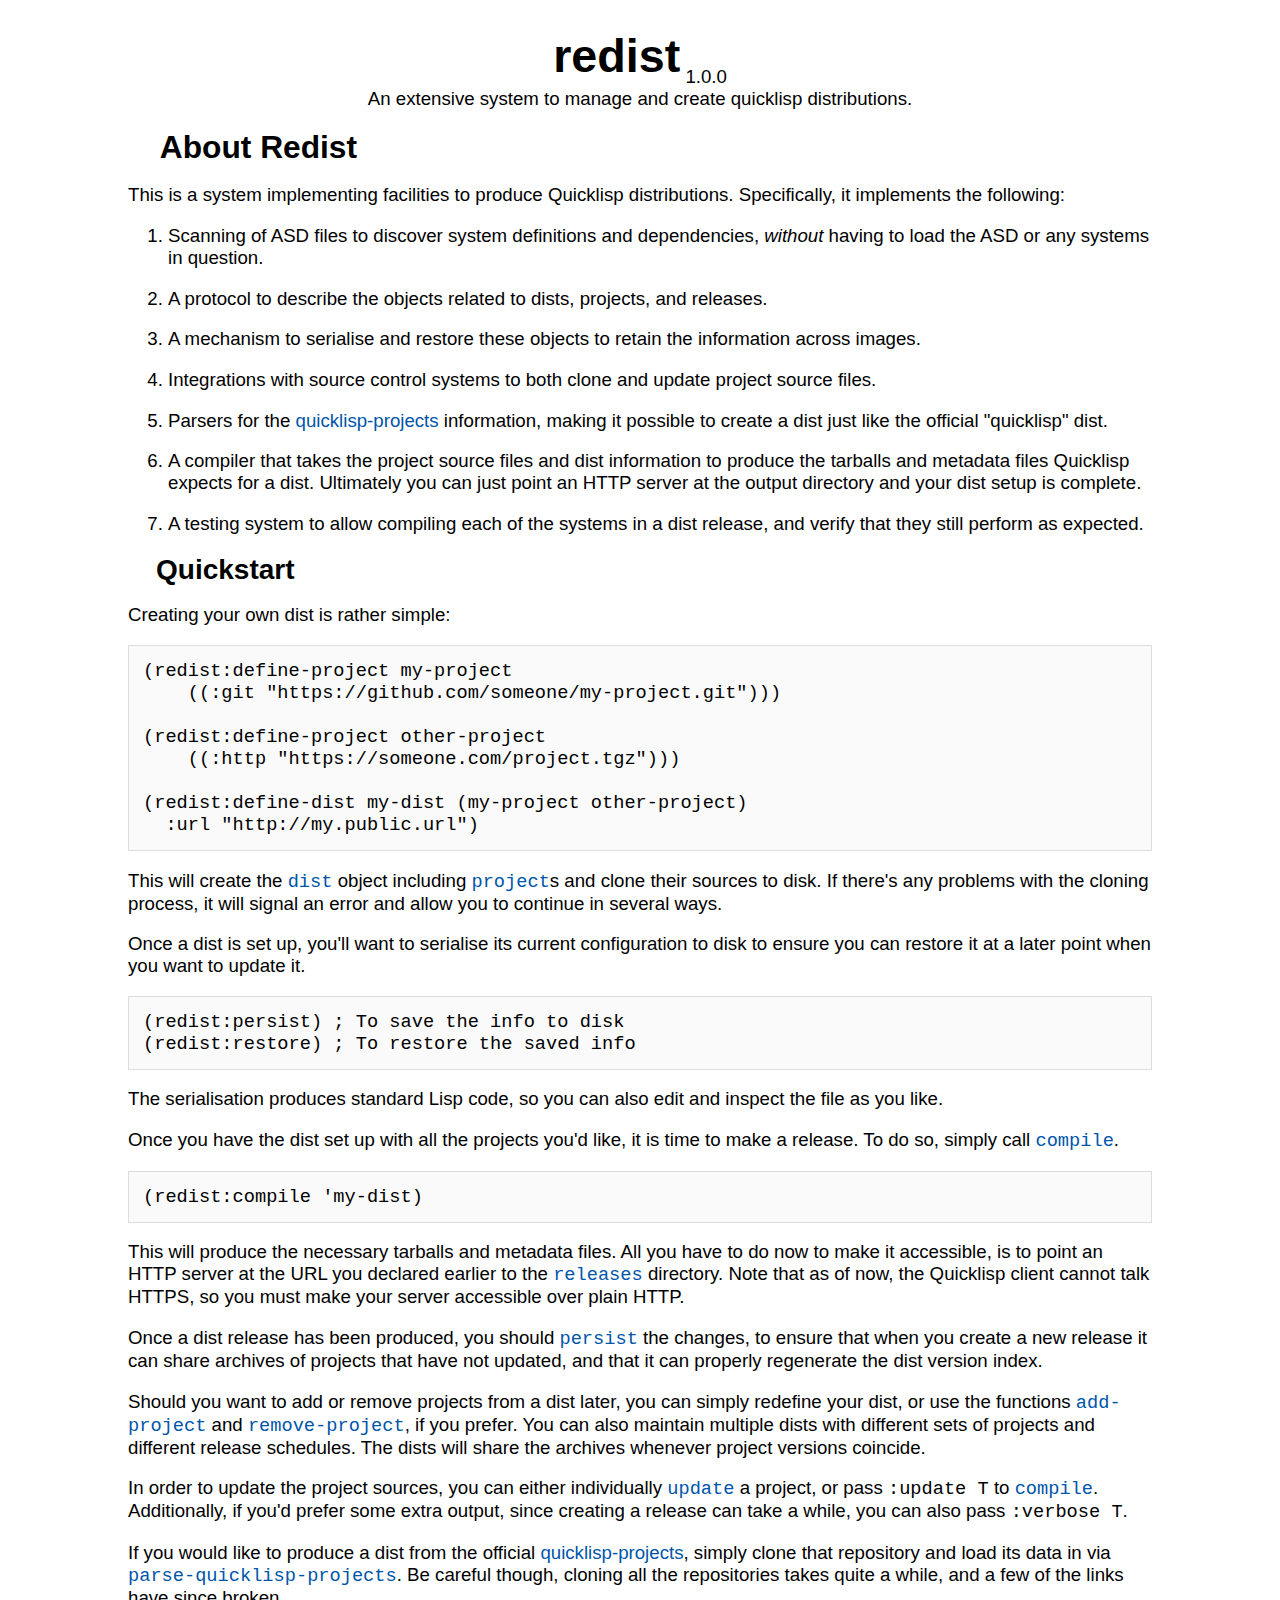
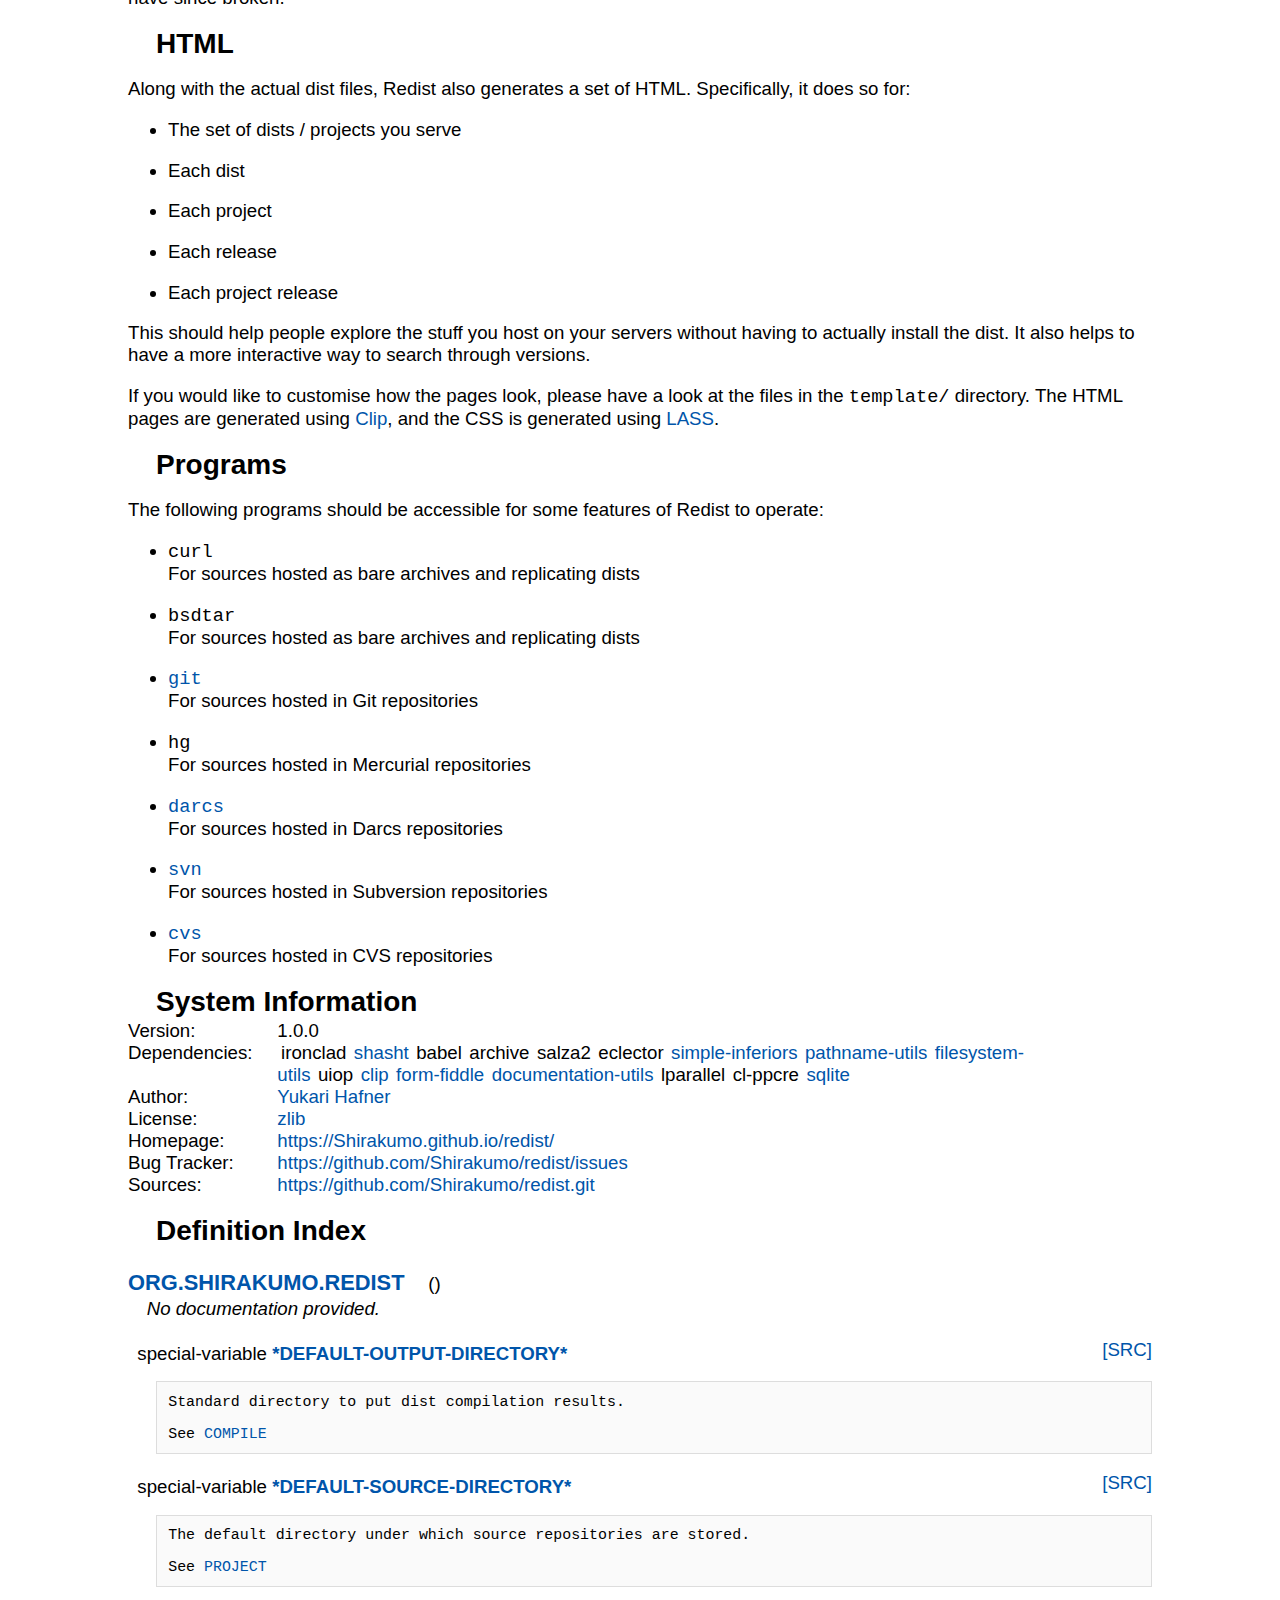
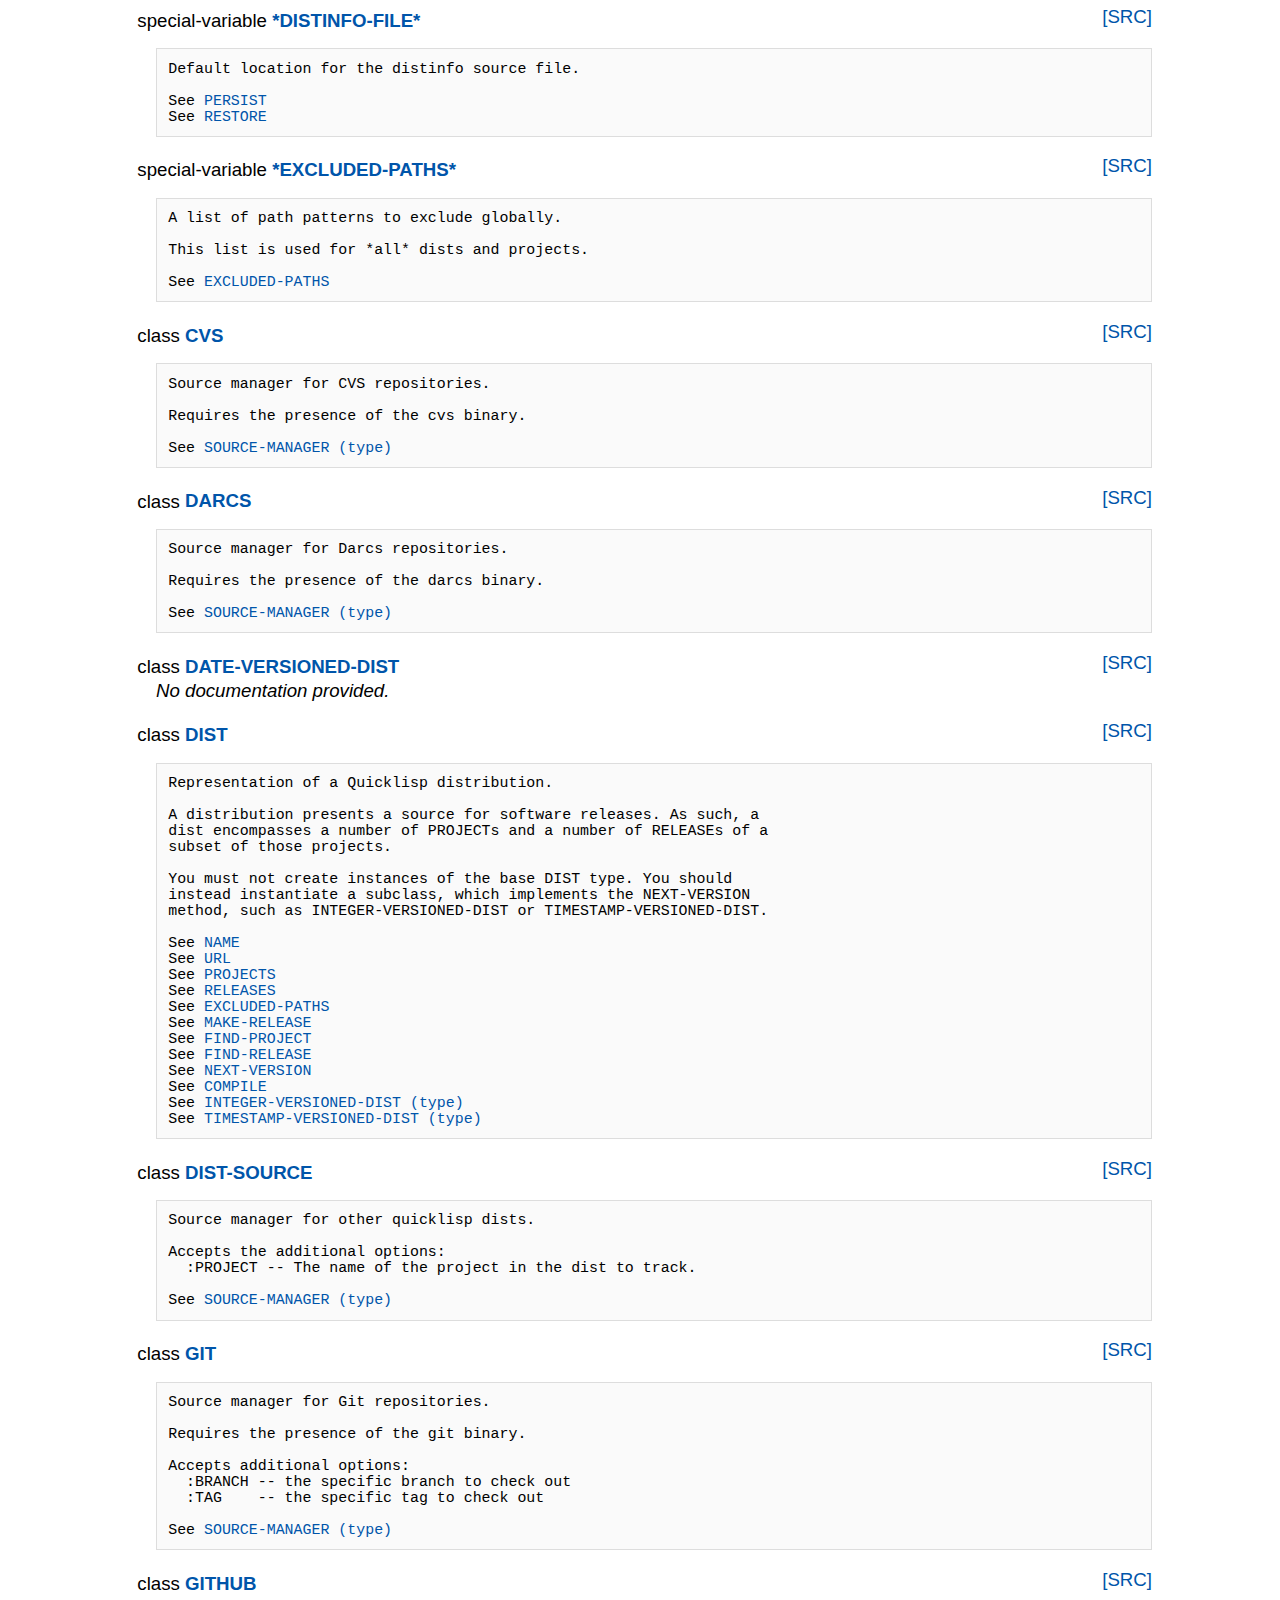
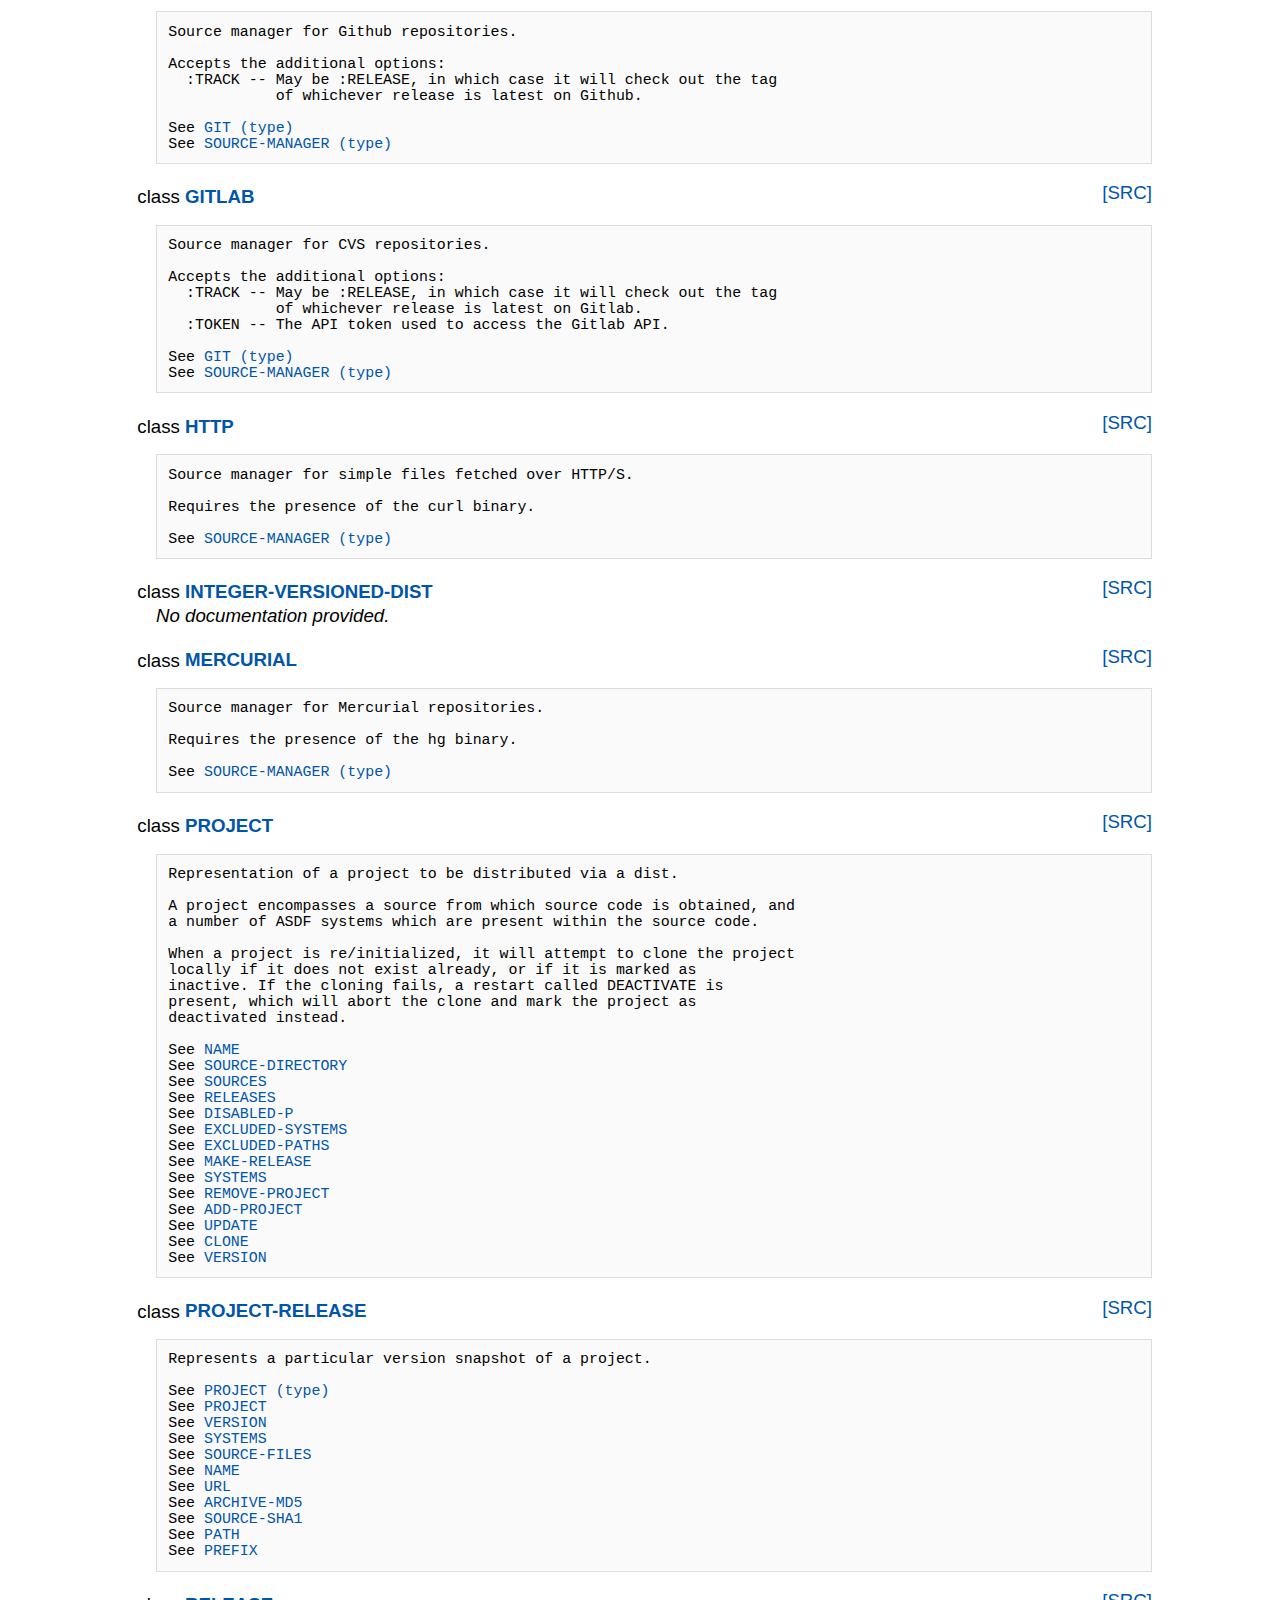
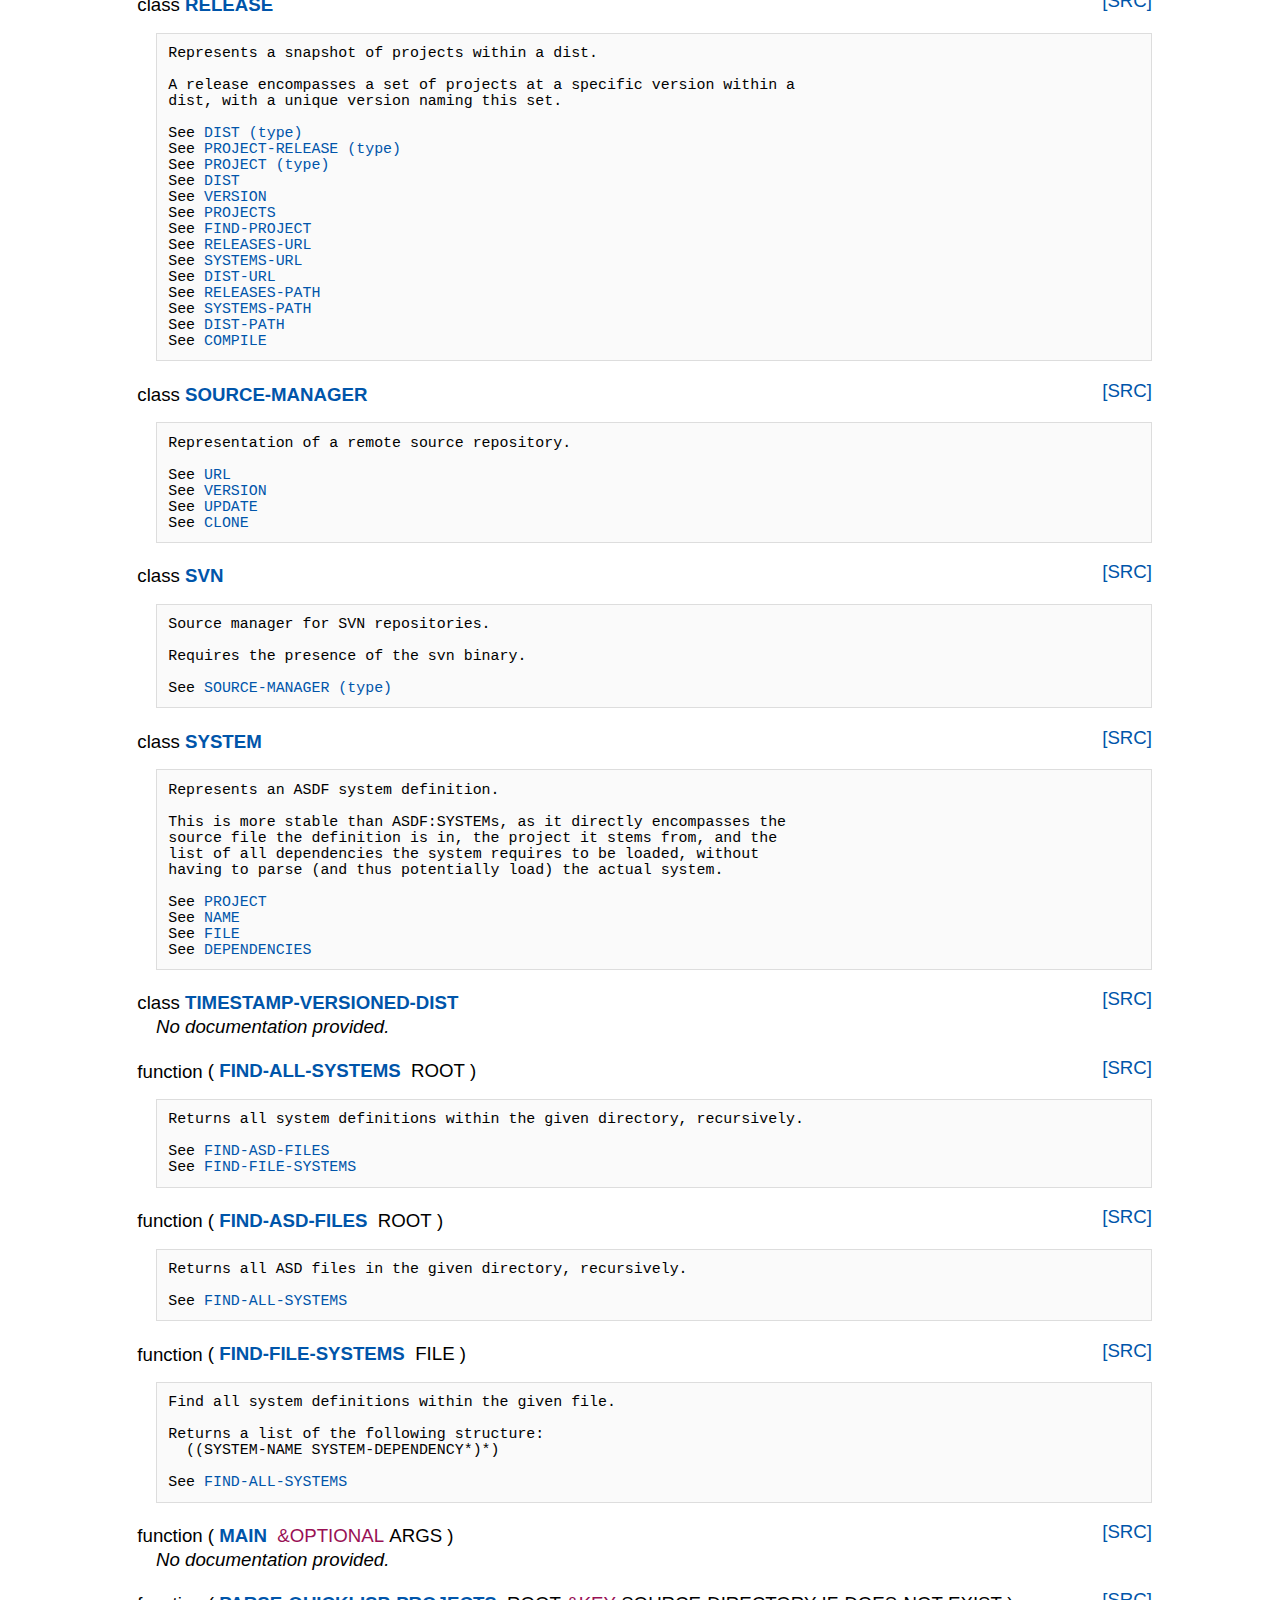
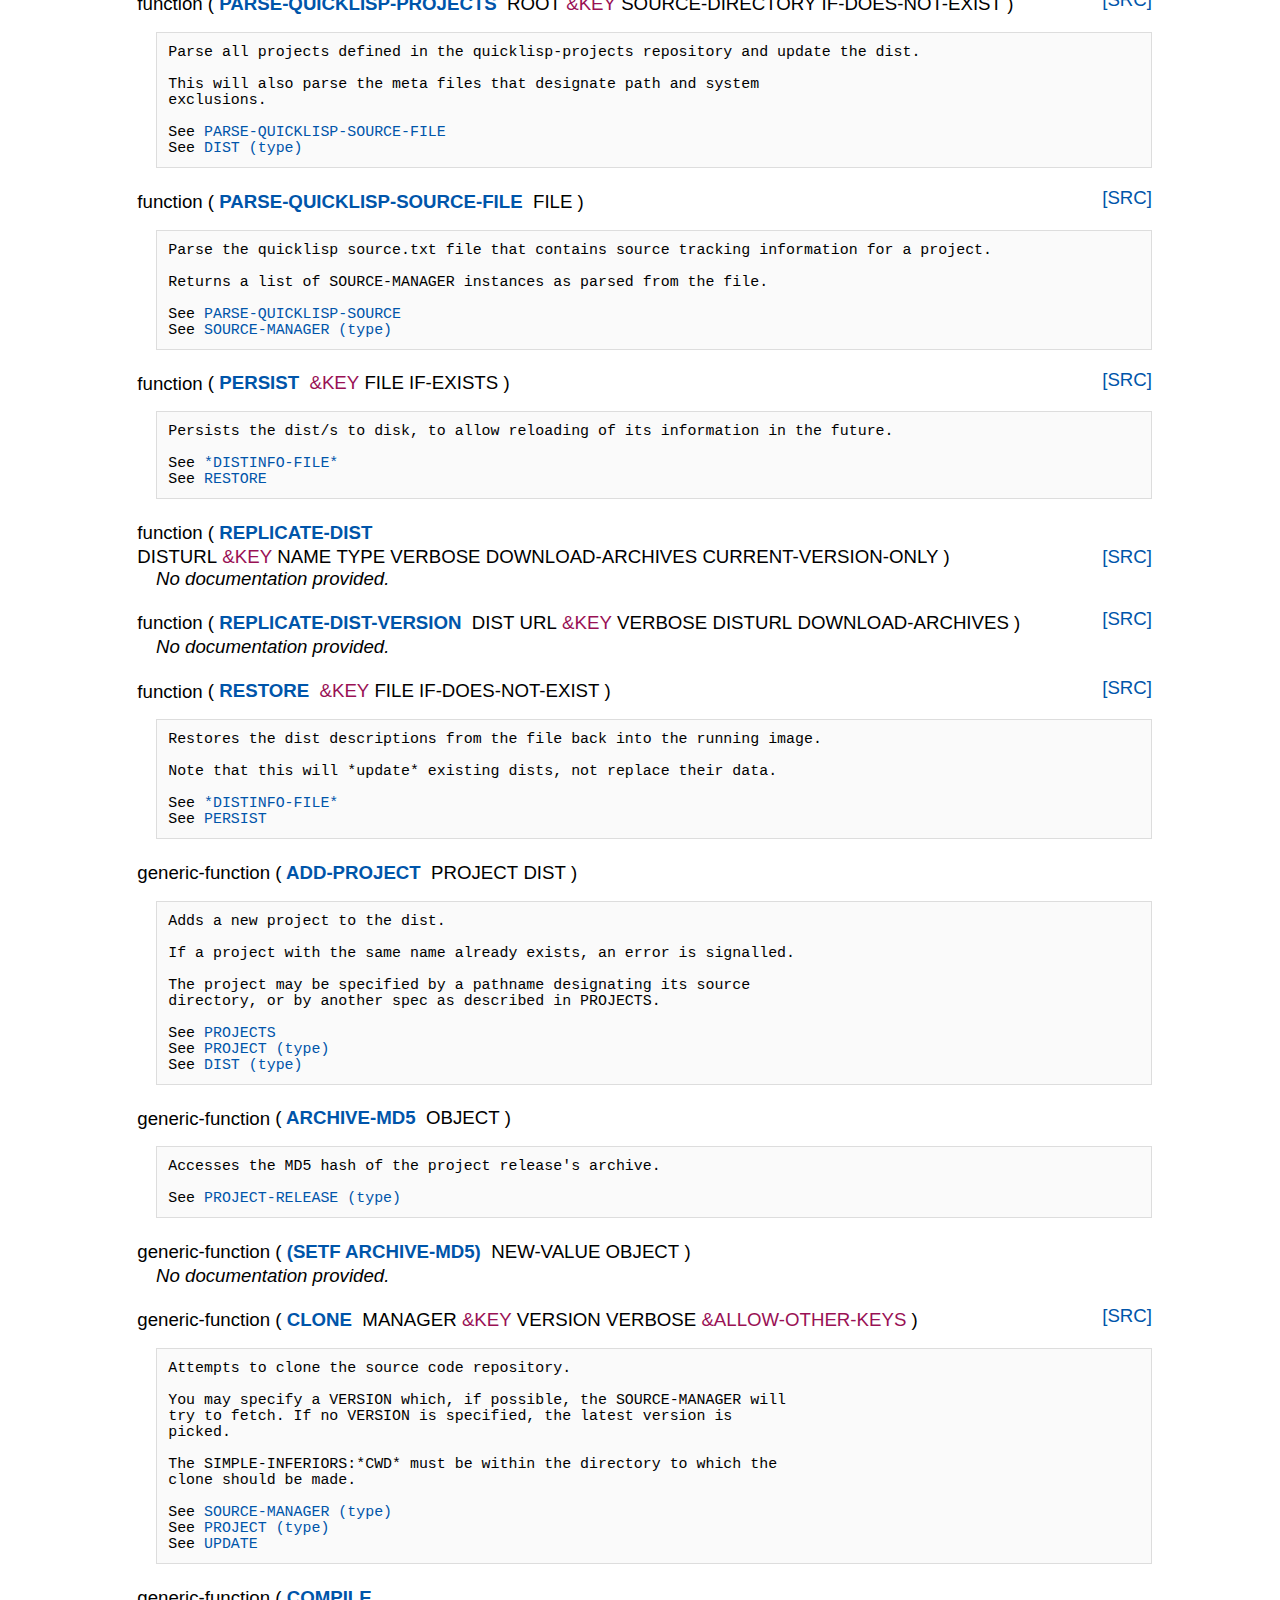
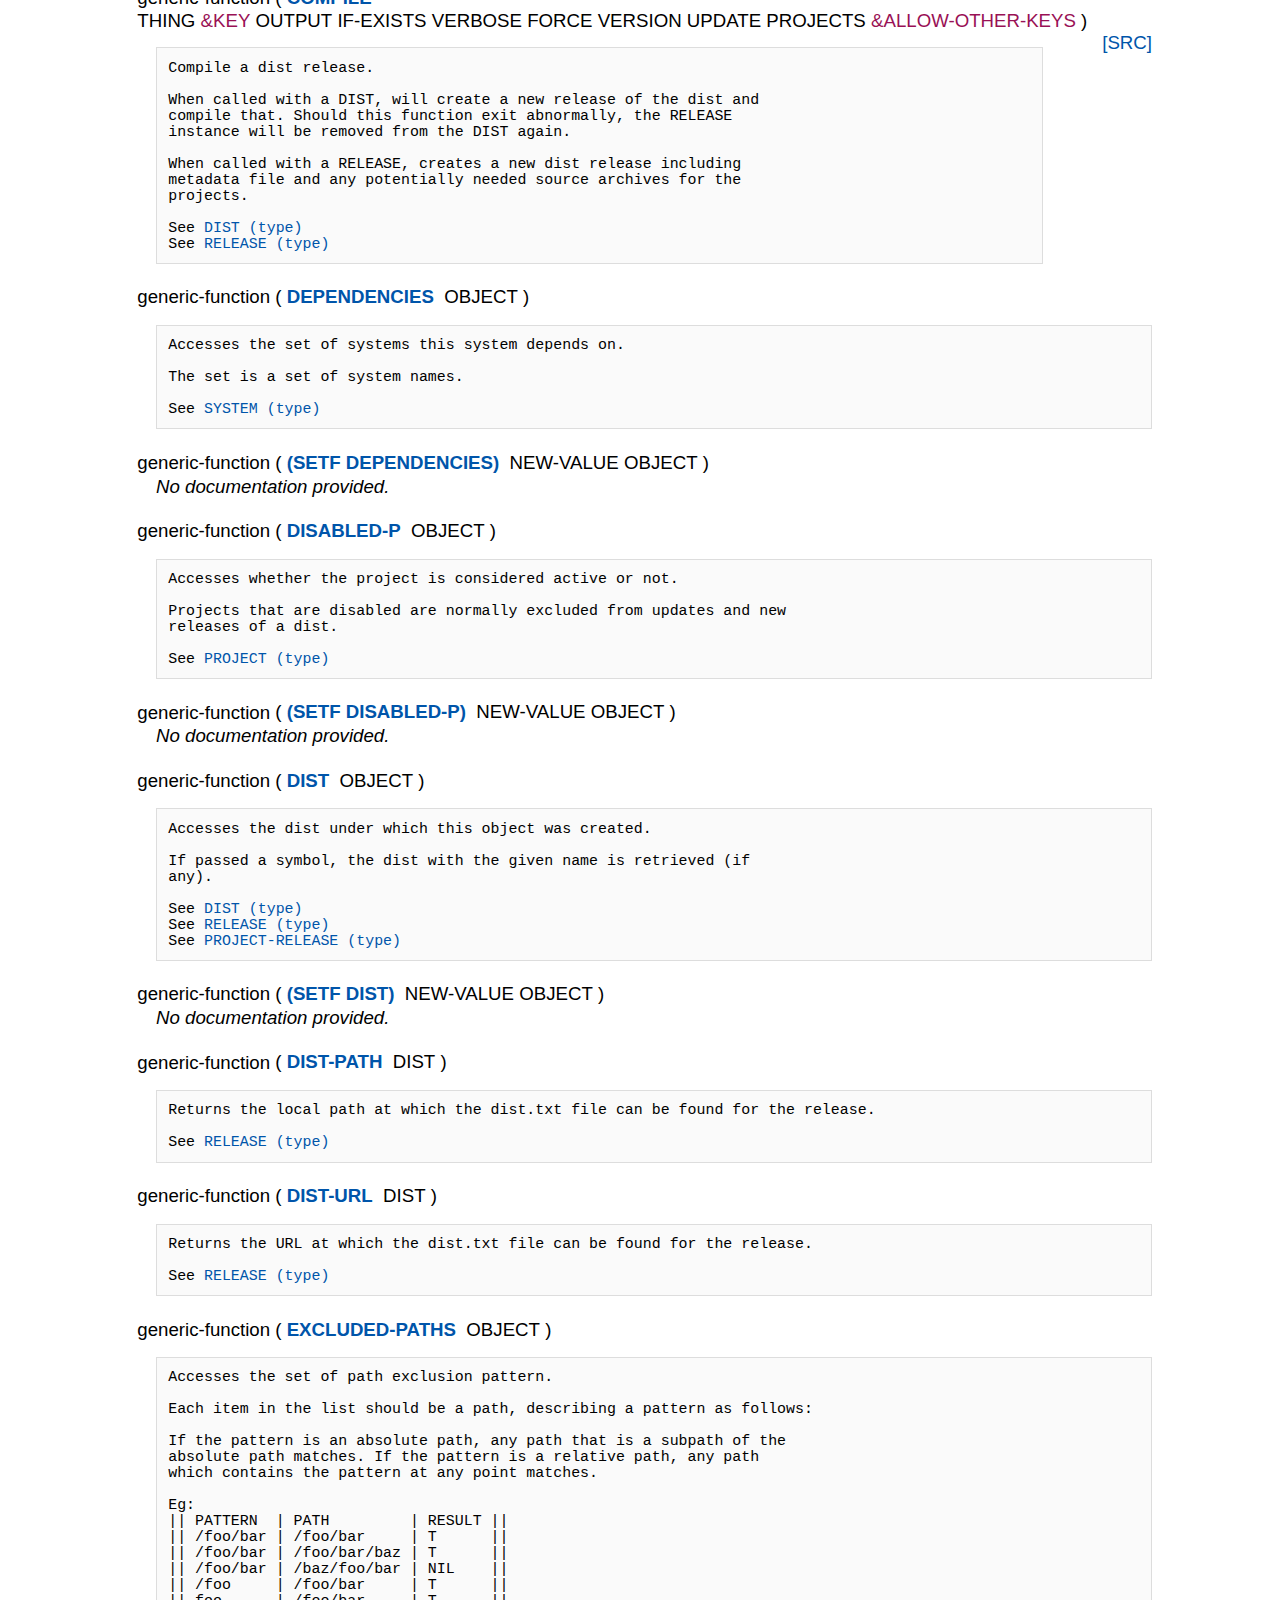
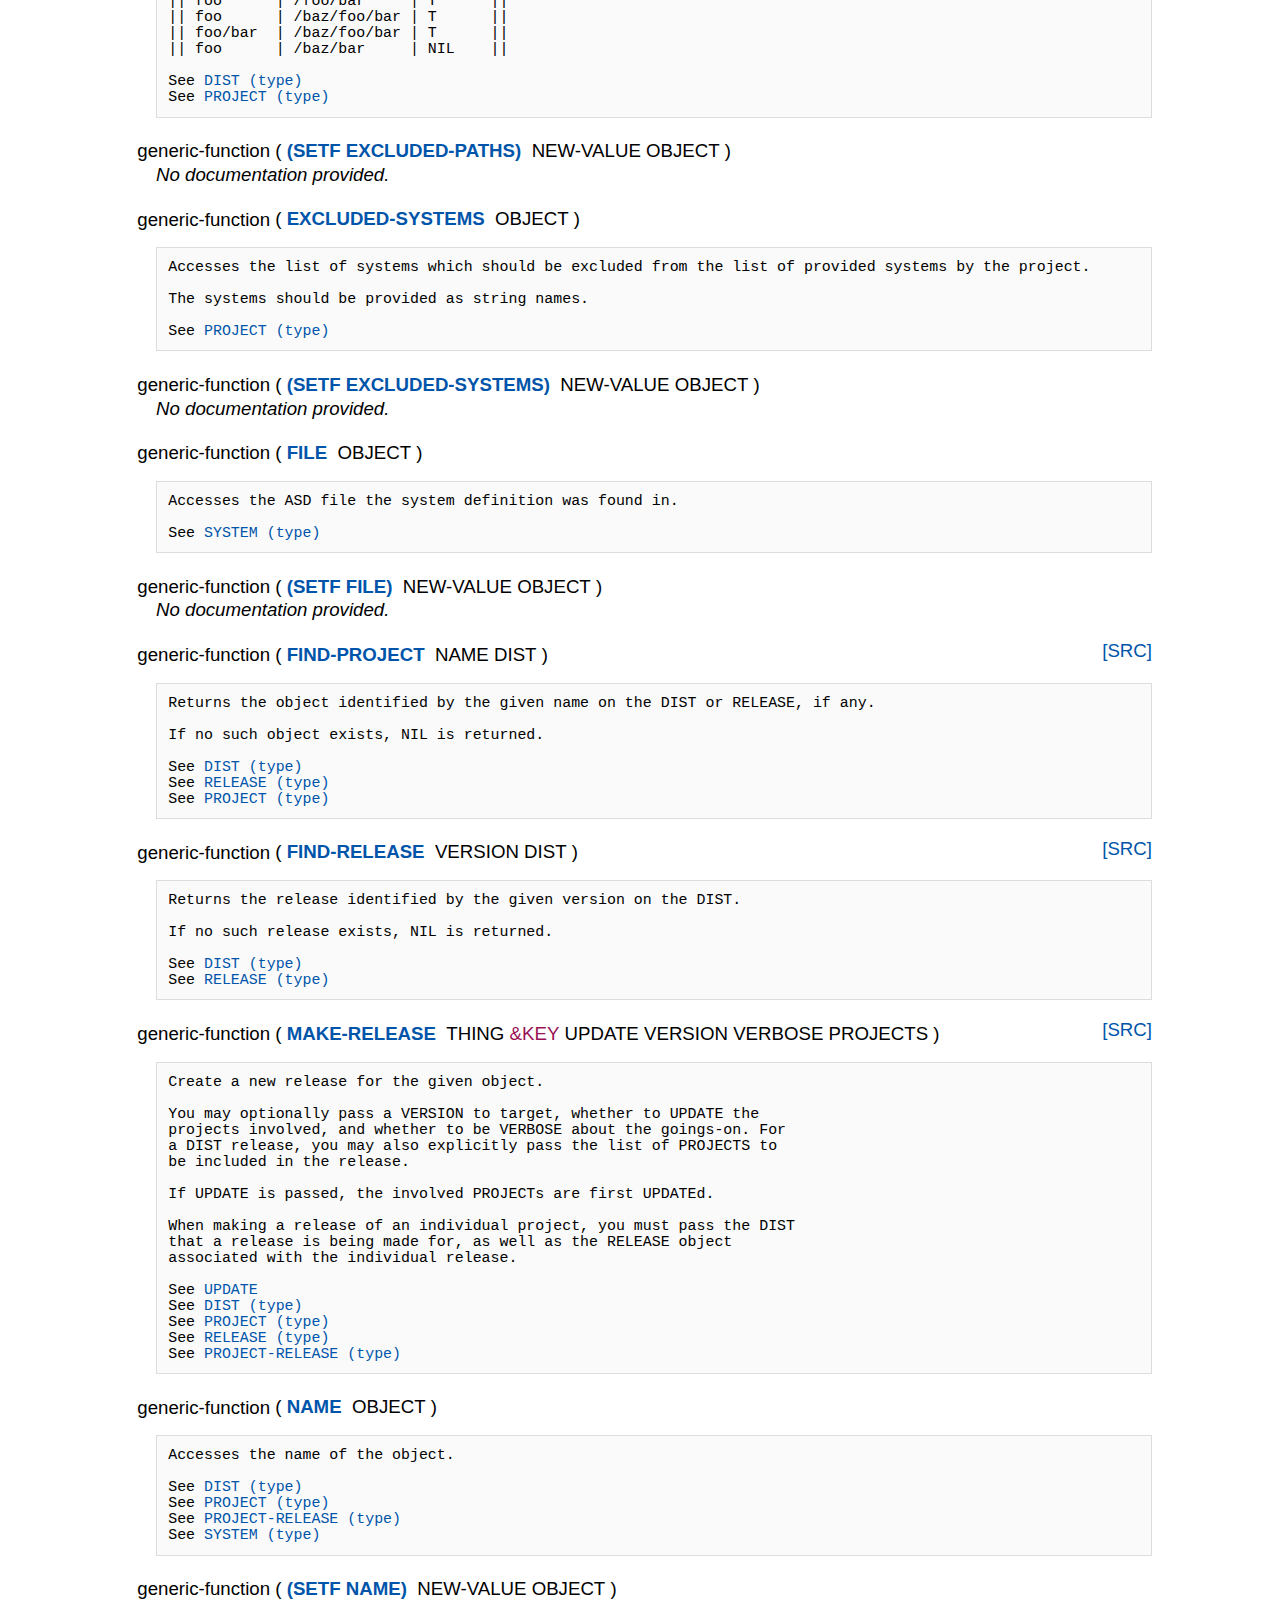
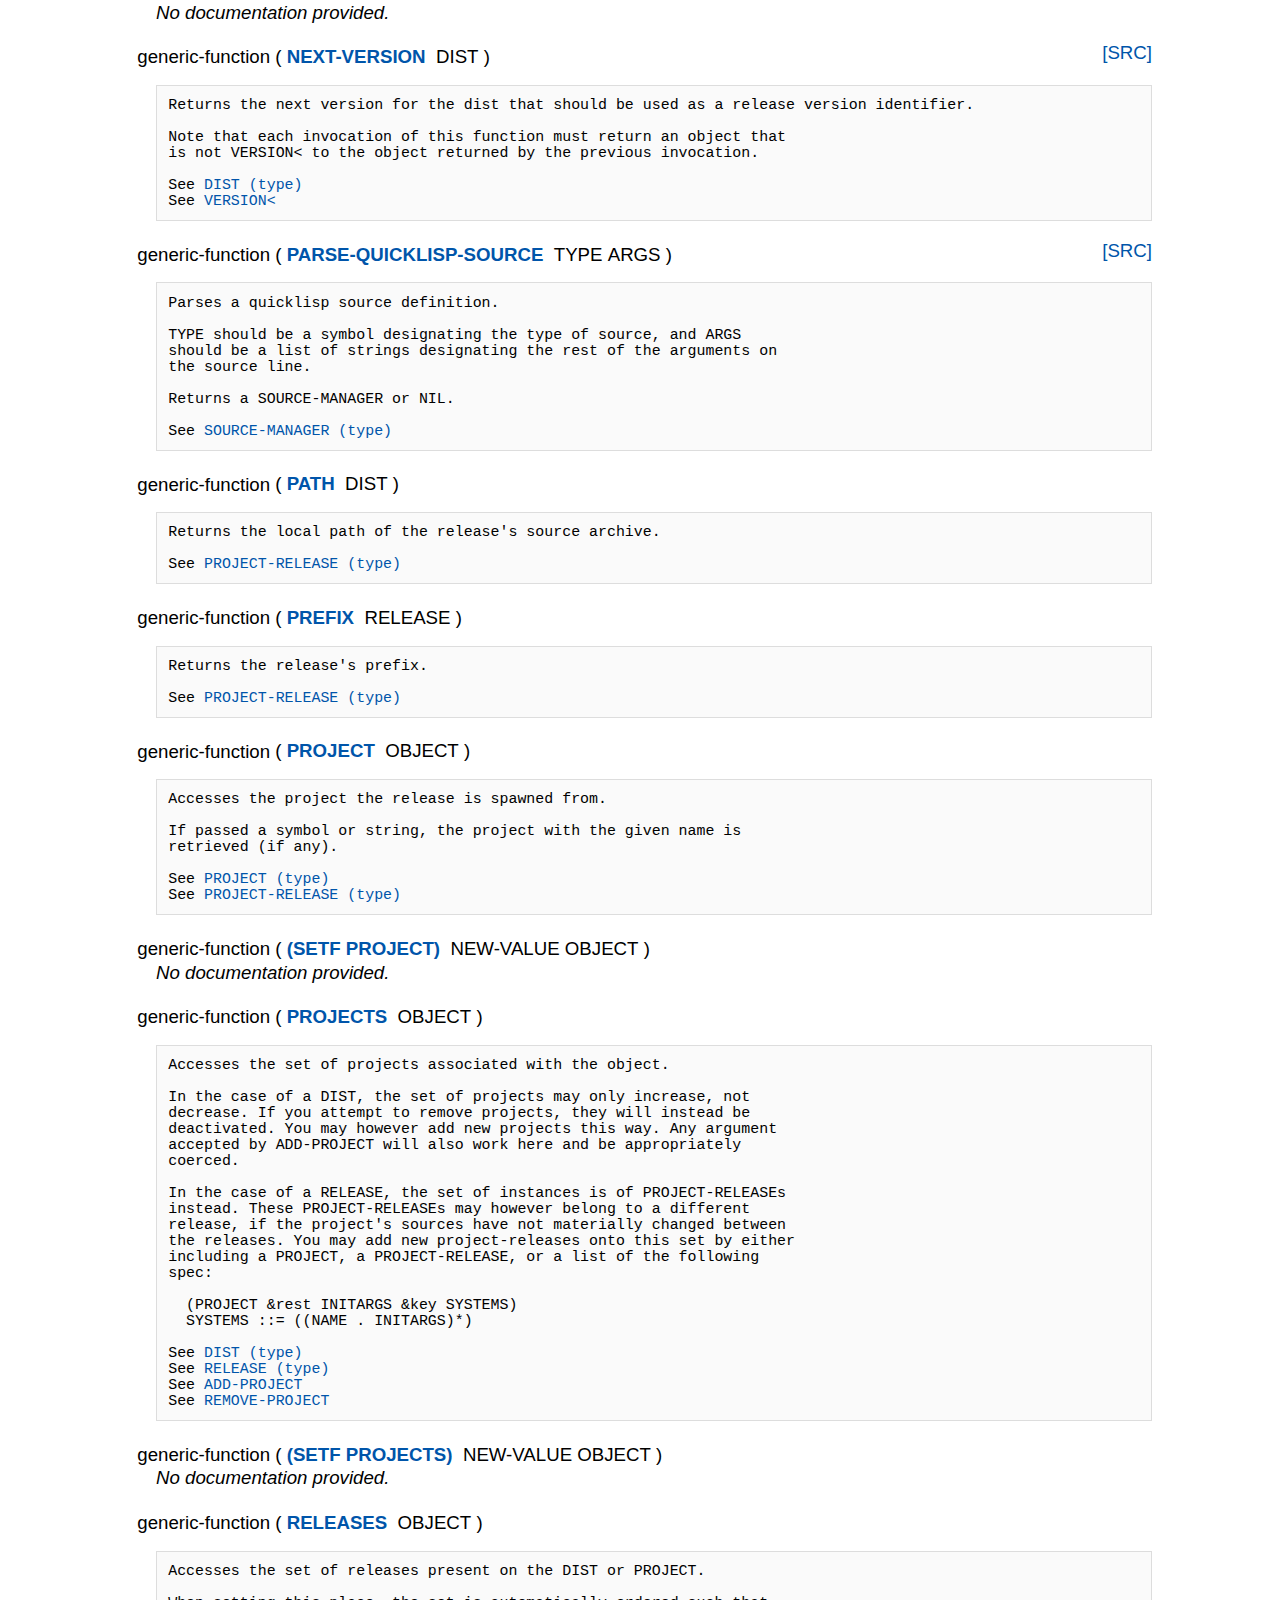
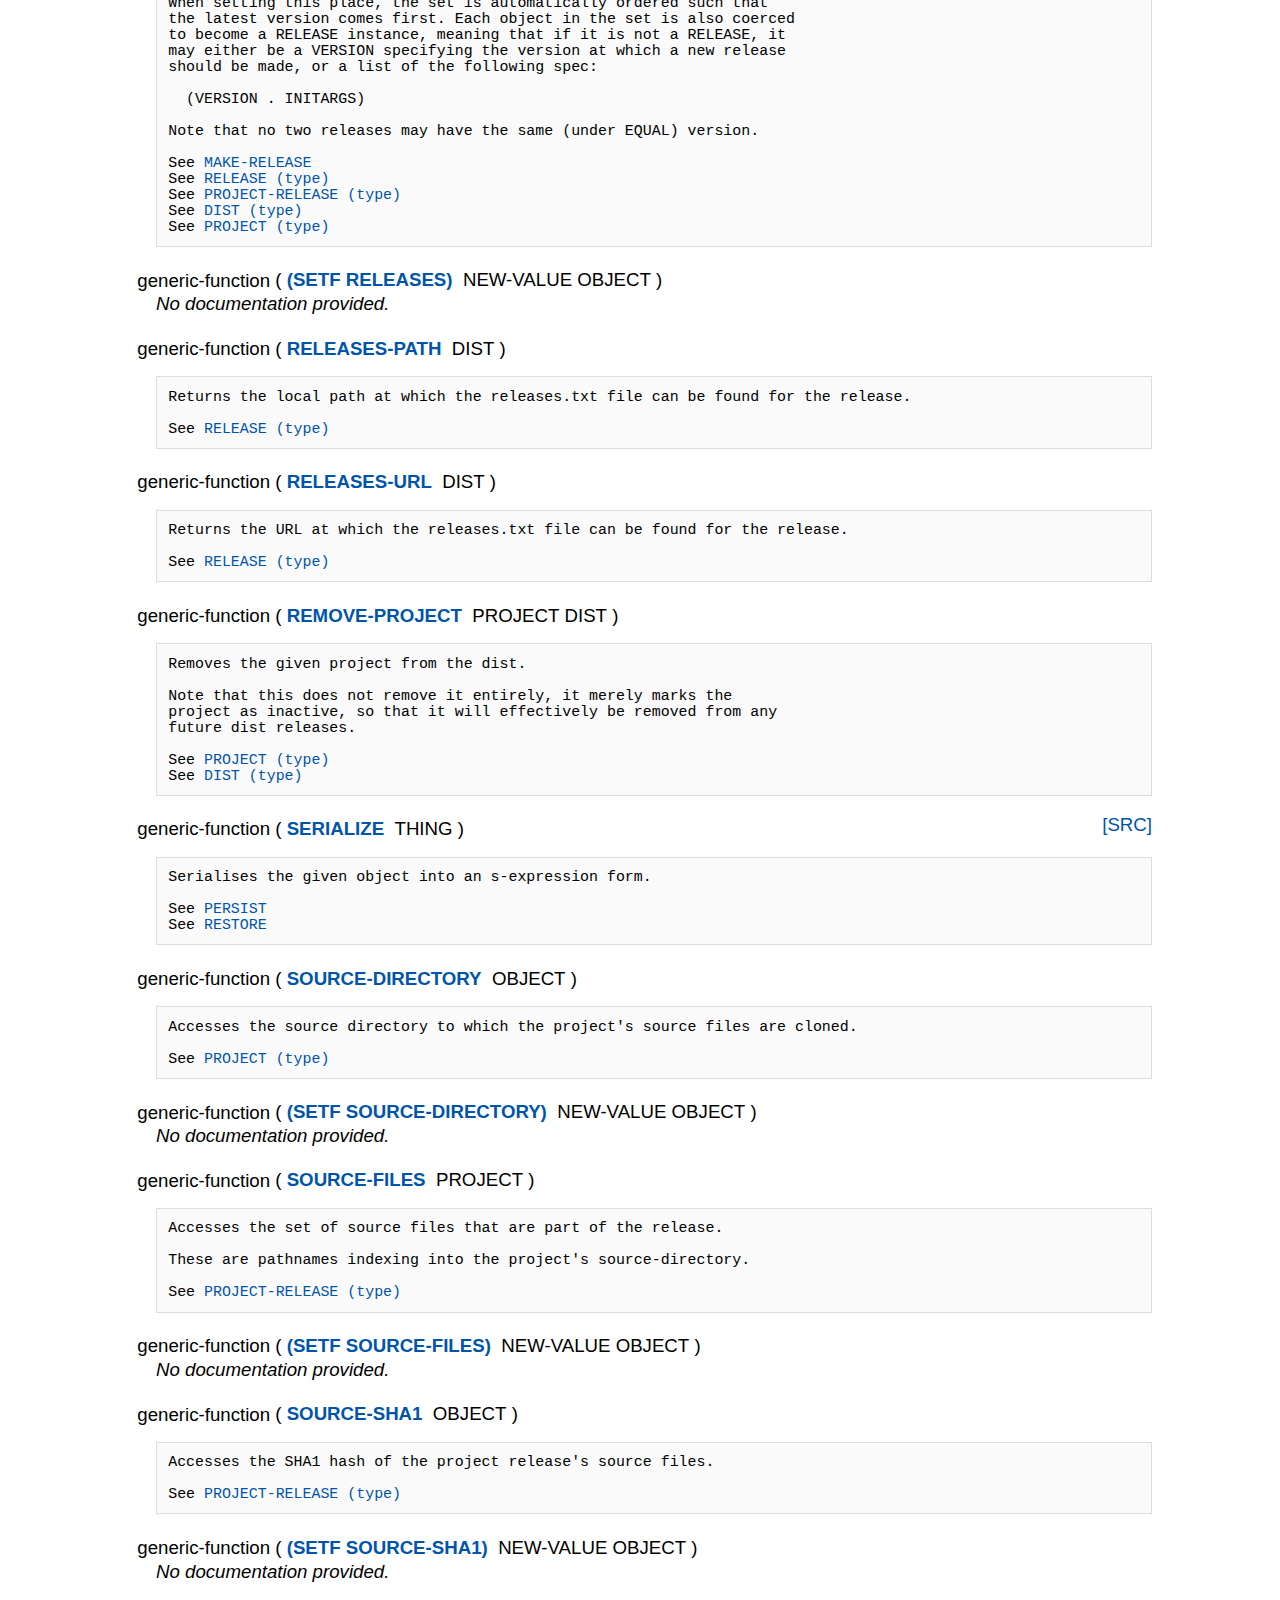
<file: docs/index.html>
<!DOCTYPE html> <html lang="EN"> <head> <meta charset="utf-8"> <title>Redist</title> <style>html body{margin:0 auto 0 auto;padding:20px;max-width:1024px;font-family:sans-serif;font-size:14pt;overflow-y:scroll;}html body a{text-decoration:none;}html body a[href]{color:#0055AA;}html body a[href]:hover{color:#0088EE;}html body pre{background:#FAFAFA;border:1px solid #DDDDDD;padding:0.75em;overflow-x:auto;}html body pre >code a[href]{color:#223388;}article.project h1{font-size:1.7em;}article.project h1,article.project h2,article.project h3,article.project h4,article.project h5,article.project h6{margin:0.2em 0 0.1em 0;text-indent:1em;}article.project >header{text-align:center;}article.project >header img.logo{display:block;margin:auto;max-height:170px;}article.project >header h1{display:inline-block;text-indent:0;font-size:2.5em;}article.project >header .version{vertical-align:bottom;}article.project >header .languages{margin-top:-0.5em;text-transform:capitalize;}article.project >header .description{margin:0;}article.project >header .pages{margin-top:0.5em;font-size:1.2em;text-transform:capitalize;}article.project >header .pages a{display:inline-block;padding:0 0.2em;}article.project >section{margin:1em 0 1em 0;}article.project #index >ul{list-style:none;margin:0;padding:0;}article.project .row label{display:inline-block;min-width:8em;}article.project #system .row{display:flex;}article.project #system #dependencies{display:inline;margin:0;padding:0;}article.project #system #dependencies li{display:inline;padding:0 0.2em;}article.project #system #author label{vertical-align:top;}article.project #system #author ul{display:inline-block;margin:0;padding:0;list-style:none;}article.definition{margin:1em 0 0 0;}article.definition >header h1,article.definition >header h2,article.definition >header h3,article.definition >header h4,article.definition >header h5,article.definition >header h6{text-indent:0;display:inline-block;}article.definition >header ul{display:inline-block;list-style:none;margin:0;padding:0;}article.definition >header ul li{display:inline-block;padding:0 0.2em 0 0;}article.definition >header .visibility{display:none;}article.definition >header .visibility,article.definition >header .type{text-transform:lowercase;}article.definition >header .source-link{visibility:hidden;float:right;}article.definition >header .source-link:after{visibility:visible;content:"[SRC]";}article.definition .docstring{margin:0 0 0 1em;}article.definition .docstring pre{font-size:0.8em;white-space:pre-wrap;}.definition.package >header ul.nicknames{display:inline-block;list-style:none;margin:0;padding:0 0 0 1em;}.definition.package >header ul.nicknames li{display:inline;}.definition.package >header ul.nicknames:before{content:"(";}.definition.package >header ul.nicknames:after{content:")";}.definition.package ul.definitions{margin:0;list-style:none;padding:0 0 0 0.5em;}.definition.callable >header .name:before,.definition.type >header .name:before{content:"(";font-weight:normal;}.definition.callable >header .arguments:after,.definition.type >header .arguments:after{content:")";}.definition.callable >header .arguments .arguments:before,.definition.type >header .arguments .arguments:before{content:"(";}.definition.callable >header .arguments .argument,.definition.type >header .arguments .argument{padding:0;}.definition.callable >header .arguments .argument.lambda-list-keyword,.definition.type >header .arguments .argument.lambda-list-keyword{color:#991155;}.definition li>mark{background:none;border-left:0.3em solid #0088EE;padding-left:0.3em;display:block;}</style> </head> <body> <article class="project"> <header>   <h1>redist</h1>   <span class="version">1.0.0</span>    <p class="description">An extensive system to manage and create quicklisp distributions.</p>   </header> <section id="documentation"><article><h1 id="about redist">About Redist</h1><p>This is a system implementing facilities to produce Quicklisp distributions. Specifically, it implements the following:</p><ol><li value="1"><p>Scanning of ASD files to discover system definitions and dependencies, <em>without</em> having to load the ASD or any systems in question.</p></li><li value="2"><p>A protocol to describe the objects related to dists, projects, and releases.</p></li><li value="3"><p>A mechanism to serialise and restore these objects to retain the information across images.</p></li><li value="4"><p>Integrations with source control systems to both clone and update project source files.</p></li><li value="5"><p>Parsers for the <a class="external-link" href="https://github.com/quicklisp/quicklisp-projects">quicklisp-projects</a> information, making it possible to create a dist just like the official &quot;quicklisp&quot; dist.</p></li><li value="6"><p>A compiler that takes the project source files and dist information to produce the tarballs and metadata files Quicklisp expects for a dist. Ultimately you can just point an HTTP server at the output directory and your dist setup is complete.</p></li><li value="7"><p>A testing system to allow compiling each of the systems in a dist release, and verify that they still perform as expected.</p></li></ol><h2 id="quickstart">Quickstart</h2><p>Creating your own dist is rather simple:</p><code style="display:block" class="code-block" data-language="common lisp"><pre>(redist:define-project my-project
    ((:git &quot;https://github.com/someone/my-project.git&quot;)))

(redist:define-project other-project
    ((:http &quot;https://someone.com/project.tgz&quot;)))

(redist:define-dist my-dist (my-project other-project)
  :url &quot;http://my.public.url&quot;)</pre></code><p>This will create the <code><a href="#GENERIC-FUNCTION%20ORG.SHIRAKUMO.REDIST%3ADIST" class="xref">dist</a></code> object including <code><a href="#GENERIC-FUNCTION%20ORG.SHIRAKUMO.REDIST%3APROJECT" class="xref">project</a></code>s and clone their sources to disk. If there's any problems with the cloning process, it will signal an error and allow you to continue in several ways.</p><p>Once a dist is set up, you'll want to serialise its current configuration to disk to ensure you can restore it at a later point when you want to update it.</p><code style="display:block" class="code-block" data-language="common lisp"><pre>(redist:persist) ; To save the info to disk
(redist:restore) ; To restore the saved info</pre></code><p>The serialisation produces standard Lisp code, so you can also edit and inspect the file as you like.</p><p>Once you have the dist set up with all the projects you'd like, it is time to make a release. To do so, simply call <code><a href="#GENERIC-FUNCTION%20ORG.SHIRAKUMO.REDIST%3ACOMPILE" class="xref">compile</a></code>.</p><code style="display:block" class="code-block" data-language="common lisp"><pre>(redist:compile 'my-dist)</pre></code><p>This will produce the necessary tarballs and metadata files. All you have to do now to make it accessible, is to point an HTTP server at the URL you declared earlier to the <code><a href="#GENERIC-FUNCTION%20ORG.SHIRAKUMO.REDIST%3ARELEASES" class="xref">releases</a></code> directory. Note that as of now, the Quicklisp client cannot talk HTTPS, so you must make your server accessible over plain HTTP.</p><p>Once a dist release has been produced, you should <code><a href="#FUNCTION%20ORG.SHIRAKUMO.REDIST%3APERSIST" class="xref">persist</a></code> the changes, to ensure that when you create a new release it can share archives of projects that have not updated, and that it can properly regenerate the dist version index.</p><p>Should you want to add or remove projects from a dist later, you can simply redefine your dist, or use the functions <code><a href="#GENERIC-FUNCTION%20ORG.SHIRAKUMO.REDIST%3AADD-PROJECT" class="xref">add-project</a></code> and <code><a href="#GENERIC-FUNCTION%20ORG.SHIRAKUMO.REDIST%3AREMOVE-PROJECT" class="xref">remove-project</a></code>, if you prefer. You can also maintain multiple dists with different sets of projects and different release schedules. The dists will share the archives whenever project versions coincide.</p><p>In order to update the project sources, you can either individually <code><a href="#GENERIC-FUNCTION%20ORG.SHIRAKUMO.REDIST%3AUPDATE" class="xref">update</a></code> a project, or pass <code>:update T</code> to <code><a href="#GENERIC-FUNCTION%20ORG.SHIRAKUMO.REDIST%3ACOMPILE" class="xref">compile</a></code>. Additionally, if you'd prefer some extra output, since creating a release can take a while, you can also pass <code>:verbose T</code>.</p><p>If you would like to produce a dist from the official <a class="external-link" href="https://github.com/quicklisp/quicklisp-projects">quicklisp-projects</a>, simply clone that repository and load its data in via <code><a href="#FUNCTION%20ORG.SHIRAKUMO.REDIST%3APARSE-QUICKLISP-PROJECTS" class="xref">parse-quicklisp-projects</a></code>. Be careful though, cloning all the repositories takes quite a while, and a few of the links have since broken.</p><h2 id="html">HTML</h2><p>Along with the actual dist files, Redist also generates a set of HTML. Specifically, it does so for:</p><ul><li><p>The set of dists / projects you serve</p></li><li><p>Each dist</p></li><li><p>Each project</p></li><li><p>Each release</p></li><li><p>Each project release</p></li></ul><p>This should help people explore the stuff you host on your servers without having to actually install the dist. It also helps to have a more interactive way to search through versions.</p><p>If you would like to customise how the pages look, please have a look at the files in the <code>template/</code> directory. The HTML pages are generated using <a class="external-link" href="https://shinmera.github.io/clip">Clip</a>, and the CSS is generated using <a class="external-link" href="https://shinmera.github.io/LASS">LASS</a>.</p><h2 id="programs">Programs</h2><p>The following programs should be accessible for some features of Redist to operate:</p><ul><li><p><code>curl</code><br>For sources hosted as bare archives and replicating dists</p></li><li><p><code>bsdtar</code><br>For sources hosted as bare archives and replicating dists</p></li><li><p><code><a href="#CLASS%20ORG.SHIRAKUMO.REDIST%3AGIT" class="xref">git</a></code><br>For sources hosted in Git repositories</p></li><li><p><code>hg</code><br>For sources hosted in Mercurial repositories</p></li><li><p><code><a href="#CLASS%20ORG.SHIRAKUMO.REDIST%3ADARCS" class="xref">darcs</a></code><br>For sources hosted in Darcs repositories</p></li><li><p><code><a href="#CLASS%20ORG.SHIRAKUMO.REDIST%3ASVN" class="xref">svn</a></code><br>For sources hosted in Subversion repositories</p></li><li><p><code><a href="#CLASS%20ORG.SHIRAKUMO.REDIST%3ACVS" class="xref">cvs</a></code><br>For sources hosted in CVS repositories</p></li></ul></article></section>   <section id="system"> <h2>System Information</h2>  <div class="row"> <label for="version">Version:</label> <a id="version">1.0.0</a> </div>   <div class="row"> <label for="dependencies">Dependencies:</label> <ul id="dependencies"><li><a class="external">ironclad</a></li><li><a class="external" href="https://yitzchak.github.io/shasht/">shasht</a></li><li><a class="external">babel</a></li><li><a class="external">archive</a></li><li><a class="external">salza2</a></li><li><a class="external">eclector</a></li><li><a class="external" href="https://Shinmera.github.io/simple-inferiors/">simple-inferiors</a></li><li><a class="external" href="https://Shinmera.github.io/pathname-utils/">pathname-utils</a></li><li><a class="external" href="https://Shinmera.github.io/filesystem-utils/">filesystem-utils</a></li><li><a class="external">uiop</a></li><li><a class="external" href="https://Shinmera.github.io/clip/">clip</a></li><li><a class="external" href="https://Shinmera.github.io/form-fiddle/">form-fiddle</a></li><li><a class="external" href="https://Shinmera.github.io/documentation-utils/">documentation-utils</a></li><li><a class="external">lparallel</a></li><li><a class="external">cl-ppcre</a></li><li><a class="external" href="https://common-lisp.net/project/cl-sqlite/">sqlite</a></li></ul> </div>   <div class="row" id="author"> <label for="author">Author:</label> <a href="mailto:shinmera@tymoon.eu">Yukari Hafner</a> </div>   <div class="row"> <label for="license">License:</label> <a id="license" href="https://github.com/Shirakumo/redist/blob/799784a96c5923c77cda032736365a743ad6c663/LICENSE">zlib</a> </div>   <div class="row"> <label for="homepage">Homepage:</label> <a id="homepage" href="https://Shirakumo.github.io/redist/">https://Shirakumo.github.io/redist/</a> </div>   <div class="row"> <label for="bug-tracker">Bug Tracker:</label> <a id="bug-tracker" href="https://github.com/Shirakumo/redist/issues">https://github.com/Shirakumo/redist/issues</a> </div>   <div class="row"> <label for="sources">Sources:</label> <a id="sources" href="https://github.com/Shirakumo/redist.git">https://github.com/Shirakumo/redist.git</a> </div>  </section>    <section id="index"> <h2>Definition Index</h2> <ul> <li> <article class="definition package" id="PACKAGE ORG.SHIRAKUMO.REDIST"> <header> <h3> <a href="#PACKAGE%20ORG.SHIRAKUMO.REDIST">ORG.SHIRAKUMO.REDIST</a> </h3> <ul class="nicknames"></ul>  </header> <div class="docstring"><i>No documentation provided.</i></div> <ul class="definitions"> <li> <article class="definition special-variable" id="VARIABLE ORG.SHIRAKUMO.REDIST:*DEFAULT-OUTPUT-DIRECTORY*"> <header> <span class="visibility">EXTERNAL</span> <span class="type">SPECIAL-VARIABLE</span> <h4 class="name"> <a href="#VARIABLE%20ORG.SHIRAKUMO.REDIST%3A%2ADEFAULT-OUTPUT-DIRECTORY%2A">*DEFAULT-OUTPUT-DIRECTORY*</a> </h4> <ul class="qualifiers"></ul> <ul class="arguments"></ul>  <a class="source-link" href="https://github.com/Shirakumo/redist/blob/799784a96c5923c77cda032736365a743ad6c663/compile.lisp#L3">Source</a>  </header> <div class="docstring"><pre>Standard directory to put dist compilation results.

See <a href="#GENERIC-FUNCTION%20ORG.SHIRAKUMO.REDIST%3ACOMPILE" class="xref">COMPILE</a></pre></div> </article> </li>  <li> <article class="definition special-variable" id="VARIABLE ORG.SHIRAKUMO.REDIST:*DEFAULT-SOURCE-DIRECTORY*"> <header> <span class="visibility">EXTERNAL</span> <span class="type">SPECIAL-VARIABLE</span> <h4 class="name"> <a href="#VARIABLE%20ORG.SHIRAKUMO.REDIST%3A%2ADEFAULT-SOURCE-DIRECTORY%2A">*DEFAULT-SOURCE-DIRECTORY*</a> </h4> <ul class="qualifiers"></ul> <ul class="arguments"></ul>  <a class="source-link" href="https://github.com/Shirakumo/redist/blob/799784a96c5923c77cda032736365a743ad6c663/dist.lisp#L3">Source</a>  </header> <div class="docstring"><pre>The default directory under which source repositories are stored.

See <a href="#GENERIC-FUNCTION%20ORG.SHIRAKUMO.REDIST%3APROJECT" class="xref">PROJECT</a></pre></div> </article> </li>  <li> <article class="definition special-variable" id="VARIABLE ORG.SHIRAKUMO.REDIST:*DISTINFO-FILE*"> <header> <span class="visibility">EXTERNAL</span> <span class="type">SPECIAL-VARIABLE</span> <h4 class="name"> <a href="#VARIABLE%20ORG.SHIRAKUMO.REDIST%3A%2ADISTINFO-FILE%2A">*DISTINFO-FILE*</a> </h4> <ul class="qualifiers"></ul> <ul class="arguments"></ul>  <a class="source-link" href="https://github.com/Shirakumo/redist/blob/799784a96c5923c77cda032736365a743ad6c663/persistence.lisp#L3">Source</a>  </header> <div class="docstring"><pre>Default location for the distinfo source file.

See <a href="#FUNCTION%20ORG.SHIRAKUMO.REDIST%3APERSIST" class="xref">PERSIST</a>
See <a href="#FUNCTION%20ORG.SHIRAKUMO.REDIST%3ARESTORE" class="xref">RESTORE</a></pre></div> </article> </li>  <li> <article class="definition special-variable" id="VARIABLE ORG.SHIRAKUMO.REDIST:*EXCLUDED-PATHS*"> <header> <span class="visibility">EXTERNAL</span> <span class="type">SPECIAL-VARIABLE</span> <h4 class="name"> <a href="#VARIABLE%20ORG.SHIRAKUMO.REDIST%3A%2AEXCLUDED-PATHS%2A">*EXCLUDED-PATHS*</a> </h4> <ul class="qualifiers"></ul> <ul class="arguments"></ul>  <a class="source-link" href="https://github.com/Shirakumo/redist/blob/799784a96c5923c77cda032736365a743ad6c663/dist.lisp#L4">Source</a>  </header> <div class="docstring"><pre>A list of path patterns to exclude globally.

This list is used for *all* dists and projects.

See <a href="#GENERIC-FUNCTION%20ORG.SHIRAKUMO.REDIST%3AEXCLUDED-PATHS" class="xref">EXCLUDED-PATHS</a></pre></div> </article> </li>  <li> <article class="definition class" id="CLASS ORG.SHIRAKUMO.REDIST:CVS"> <header> <span class="visibility">EXTERNAL</span> <span class="type">CLASS</span> <h4 class="name"> <a href="#CLASS%20ORG.SHIRAKUMO.REDIST%3ACVS">CVS</a> </h4> <ul class="qualifiers"></ul> <ul class="arguments"></ul>  <a class="source-link" href="https://github.com/Shirakumo/redist/blob/799784a96c5923c77cda032736365a743ad6c663/sources.lisp#L3">Source</a>  </header> <div class="docstring"><pre>Source manager for CVS repositories.

Requires the presence of the cvs binary.

See <a href="#CLASS%20ORG.SHIRAKUMO.REDIST%3ASOURCE-MANAGER" class="xref">SOURCE-MANAGER (type)</a></pre></div> </article> </li>  <li> <article class="definition class" id="CLASS ORG.SHIRAKUMO.REDIST:DARCS"> <header> <span class="visibility">EXTERNAL</span> <span class="type">CLASS</span> <h4 class="name"> <a href="#CLASS%20ORG.SHIRAKUMO.REDIST%3ADARCS">DARCS</a> </h4> <ul class="qualifiers"></ul> <ul class="arguments"></ul>  <a class="source-link" href="https://github.com/Shirakumo/redist/blob/799784a96c5923c77cda032736365a743ad6c663/sources.lisp#L24">Source</a>  </header> <div class="docstring"><pre>Source manager for Darcs repositories.

Requires the presence of the darcs binary.

See <a href="#CLASS%20ORG.SHIRAKUMO.REDIST%3ASOURCE-MANAGER" class="xref">SOURCE-MANAGER (type)</a></pre></div> </article> </li>  <li> <article class="definition class" id="CLASS ORG.SHIRAKUMO.REDIST:DATE-VERSIONED-DIST"> <header> <span class="visibility">EXTERNAL</span> <span class="type">CLASS</span> <h4 class="name"> <a href="#CLASS%20ORG.SHIRAKUMO.REDIST%3ADATE-VERSIONED-DIST">DATE-VERSIONED-DIST</a> </h4> <ul class="qualifiers"></ul> <ul class="arguments"></ul>  <a class="source-link" href="https://github.com/Shirakumo/redist/blob/799784a96c5923c77cda032736365a743ad6c663/dist.lisp#L168">Source</a>  </header> <div class="docstring"><i>No documentation provided.</i></div> </article> </li>  <li> <article class="definition class" id="CLASS ORG.SHIRAKUMO.REDIST:DIST"> <header> <span class="visibility">EXTERNAL</span> <span class="type">CLASS</span> <h4 class="name"> <a href="#CLASS%20ORG.SHIRAKUMO.REDIST%3ADIST">DIST</a> </h4> <ul class="qualifiers"></ul> <ul class="arguments"></ul>  <a class="source-link" href="https://github.com/Shirakumo/redist/blob/799784a96c5923c77cda032736365a743ad6c663/dist.lisp#L53">Source</a>  </header> <div class="docstring"><pre>Representation of a Quicklisp distribution.

A distribution presents a source for software releases. As such, a
dist encompasses a number of PROJECTs and a number of RELEASEs of a
subset of those projects.

You must not create instances of the base DIST type. You should
instead instantiate a subclass, which implements the NEXT-VERSION
method, such as INTEGER-VERSIONED-DIST or TIMESTAMP-VERSIONED-DIST.

See <a href="#GENERIC-FUNCTION%20ORG.SHIRAKUMO.REDIST%3ANAME" class="xref">NAME</a>
See <a href="#GENERIC-FUNCTION%20ORG.SHIRAKUMO.REDIST%3AURL" class="xref">URL</a>
See <a href="#GENERIC-FUNCTION%20ORG.SHIRAKUMO.REDIST%3APROJECTS" class="xref">PROJECTS</a>
See <a href="#GENERIC-FUNCTION%20ORG.SHIRAKUMO.REDIST%3ARELEASES" class="xref">RELEASES</a>
See <a href="#GENERIC-FUNCTION%20ORG.SHIRAKUMO.REDIST%3AEXCLUDED-PATHS" class="xref">EXCLUDED-PATHS</a>
See <a href="#GENERIC-FUNCTION%20ORG.SHIRAKUMO.REDIST%3AMAKE-RELEASE" class="xref">MAKE-RELEASE</a>
See <a href="#GENERIC-FUNCTION%20ORG.SHIRAKUMO.REDIST%3AFIND-PROJECT" class="xref">FIND-PROJECT</a>
See <a href="#GENERIC-FUNCTION%20ORG.SHIRAKUMO.REDIST%3AFIND-RELEASE" class="xref">FIND-RELEASE</a>
See <a href="#GENERIC-FUNCTION%20ORG.SHIRAKUMO.REDIST%3ANEXT-VERSION" class="xref">NEXT-VERSION</a>
See <a href="#GENERIC-FUNCTION%20ORG.SHIRAKUMO.REDIST%3ACOMPILE" class="xref">COMPILE</a>
See <a href="#CLASS%20ORG.SHIRAKUMO.REDIST%3AINTEGER-VERSIONED-DIST" class="xref">INTEGER-VERSIONED-DIST (type)</a>
See <a href="#CLASS%20ORG.SHIRAKUMO.REDIST%3ATIMESTAMP-VERSIONED-DIST" class="xref">TIMESTAMP-VERSIONED-DIST (type)</a></pre></div> </article> </li>  <li> <article class="definition class" id="CLASS ORG.SHIRAKUMO.REDIST:DIST-SOURCE"> <header> <span class="visibility">EXTERNAL</span> <span class="type">CLASS</span> <h4 class="name"> <a href="#CLASS%20ORG.SHIRAKUMO.REDIST%3ADIST-SOURCE">DIST-SOURCE</a> </h4> <ul class="qualifiers"></ul> <ul class="arguments"></ul>  <a class="source-link" href="https://github.com/Shirakumo/redist/blob/799784a96c5923c77cda032736365a743ad6c663/sources.lisp#L178">Source</a>  </header> <div class="docstring"><pre>Source manager for other quicklisp dists.

Accepts the additional options:
  :PROJECT -- The name of the project in the dist to track.

See <a href="#CLASS%20ORG.SHIRAKUMO.REDIST%3ASOURCE-MANAGER" class="xref">SOURCE-MANAGER (type)</a></pre></div> </article> </li>  <li> <article class="definition class" id="CLASS ORG.SHIRAKUMO.REDIST:GIT"> <header> <span class="visibility">EXTERNAL</span> <span class="type">CLASS</span> <h4 class="name"> <a href="#CLASS%20ORG.SHIRAKUMO.REDIST%3AGIT">GIT</a> </h4> <ul class="qualifiers"></ul> <ul class="arguments"></ul>  <a class="source-link" href="https://github.com/Shirakumo/redist/blob/799784a96c5923c77cda032736365a743ad6c663/sources.lisp#L60">Source</a>  </header> <div class="docstring"><pre>Source manager for Git repositories.

Requires the presence of the git binary.

Accepts additional options:
  :BRANCH -- the specific branch to check out
  :TAG    -- the specific tag to check out

See <a href="#CLASS%20ORG.SHIRAKUMO.REDIST%3ASOURCE-MANAGER" class="xref">SOURCE-MANAGER (type)</a></pre></div> </article> </li>  <li> <article class="definition class" id="CLASS ORG.SHIRAKUMO.REDIST:GITHUB"> <header> <span class="visibility">EXTERNAL</span> <span class="type">CLASS</span> <h4 class="name"> <a href="#CLASS%20ORG.SHIRAKUMO.REDIST%3AGITHUB">GITHUB</a> </h4> <ul class="qualifiers"></ul> <ul class="arguments"></ul>  <a class="source-link" href="https://github.com/Shirakumo/redist/blob/799784a96c5923c77cda032736365a743ad6c663/sources.lisp#L133">Source</a>  </header> <div class="docstring"><pre>Source manager for Github repositories.

Accepts the additional options:
  :TRACK -- May be :RELEASE, in which case it will check out the tag
            of whichever release is latest on Github.

See <a href="#CLASS%20ORG.SHIRAKUMO.REDIST%3AGIT" class="xref">GIT (type)</a>
See <a href="#CLASS%20ORG.SHIRAKUMO.REDIST%3ASOURCE-MANAGER" class="xref">SOURCE-MANAGER (type)</a></pre></div> </article> </li>  <li> <article class="definition class" id="CLASS ORG.SHIRAKUMO.REDIST:GITLAB"> <header> <span class="visibility">EXTERNAL</span> <span class="type">CLASS</span> <h4 class="name"> <a href="#CLASS%20ORG.SHIRAKUMO.REDIST%3AGITLAB">GITLAB</a> </h4> <ul class="qualifiers"></ul> <ul class="arguments"></ul>  <a class="source-link" href="https://github.com/Shirakumo/redist/blob/799784a96c5923c77cda032736365a743ad6c663/sources.lisp#L150">Source</a>  </header> <div class="docstring"><pre>Source manager for CVS repositories.

Accepts the additional options:
  :TRACK -- May be :RELEASE, in which case it will check out the tag
            of whichever release is latest on Gitlab.
  :TOKEN -- The API token used to access the Gitlab API.

See <a href="#CLASS%20ORG.SHIRAKUMO.REDIST%3AGIT" class="xref">GIT (type)</a>
See <a href="#CLASS%20ORG.SHIRAKUMO.REDIST%3ASOURCE-MANAGER" class="xref">SOURCE-MANAGER (type)</a></pre></div> </article> </li>  <li> <article class="definition class" id="CLASS ORG.SHIRAKUMO.REDIST:HTTP"> <header> <span class="visibility">EXTERNAL</span> <span class="type">CLASS</span> <h4 class="name"> <a href="#CLASS%20ORG.SHIRAKUMO.REDIST%3AHTTP">HTTP</a> </h4> <ul class="qualifiers"></ul> <ul class="arguments"></ul>  <a class="source-link" href="https://github.com/Shirakumo/redist/blob/799784a96c5923c77cda032736365a743ad6c663/sources.lisp#L123">Source</a>  </header> <div class="docstring"><pre>Source manager for simple files fetched over HTTP/S.

Requires the presence of the curl binary.

See <a href="#CLASS%20ORG.SHIRAKUMO.REDIST%3ASOURCE-MANAGER" class="xref">SOURCE-MANAGER (type)</a></pre></div> </article> </li>  <li> <article class="definition class" id="CLASS ORG.SHIRAKUMO.REDIST:INTEGER-VERSIONED-DIST"> <header> <span class="visibility">EXTERNAL</span> <span class="type">CLASS</span> <h4 class="name"> <a href="#CLASS%20ORG.SHIRAKUMO.REDIST%3AINTEGER-VERSIONED-DIST">INTEGER-VERSIONED-DIST</a> </h4> <ul class="qualifiers"></ul> <ul class="arguments"></ul>  <a class="source-link" href="https://github.com/Shirakumo/redist/blob/799784a96c5923c77cda032736365a743ad6c663/dist.lisp#L153">Source</a>  </header> <div class="docstring"><i>No documentation provided.</i></div> </article> </li>  <li> <article class="definition class" id="CLASS ORG.SHIRAKUMO.REDIST:MERCURIAL"> <header> <span class="visibility">EXTERNAL</span> <span class="type">CLASS</span> <h4 class="name"> <a href="#CLASS%20ORG.SHIRAKUMO.REDIST%3AMERCURIAL">MERCURIAL</a> </h4> <ul class="qualifiers"></ul> <ul class="arguments"></ul>  <a class="source-link" href="https://github.com/Shirakumo/redist/blob/799784a96c5923c77cda032736365a743ad6c663/sources.lisp#L44">Source</a>  </header> <div class="docstring"><pre>Source manager for Mercurial repositories.

Requires the presence of the hg binary.

See <a href="#CLASS%20ORG.SHIRAKUMO.REDIST%3ASOURCE-MANAGER" class="xref">SOURCE-MANAGER (type)</a></pre></div> </article> </li>  <li> <article class="definition class" id="CLASS ORG.SHIRAKUMO.REDIST:PROJECT"> <header> <span class="visibility">EXTERNAL</span> <span class="type">CLASS</span> <h4 class="name"> <a href="#CLASS%20ORG.SHIRAKUMO.REDIST%3APROJECT">PROJECT</a> </h4> <ul class="qualifiers"></ul> <ul class="arguments"></ul>  <a class="source-link" href="https://github.com/Shirakumo/redist/blob/799784a96c5923c77cda032736365a743ad6c663/dist.lisp#L216">Source</a>  </header> <div class="docstring"><pre>Representation of a project to be distributed via a dist.

A project encompasses a source from which source code is obtained, and
a number of ASDF systems which are present within the source code.

When a project is re/initialized, it will attempt to clone the project
locally if it does not exist already, or if it is marked as
inactive. If the cloning fails, a restart called DEACTIVATE is
present, which will abort the clone and mark the project as
deactivated instead.

See <a href="#GENERIC-FUNCTION%20ORG.SHIRAKUMO.REDIST%3ANAME" class="xref">NAME</a>
See <a href="#GENERIC-FUNCTION%20ORG.SHIRAKUMO.REDIST%3ASOURCE-DIRECTORY" class="xref">SOURCE-DIRECTORY</a>
See <a href="#GENERIC-FUNCTION%20ORG.SHIRAKUMO.REDIST%3ASOURCES" class="xref">SOURCES</a>
See <a href="#GENERIC-FUNCTION%20ORG.SHIRAKUMO.REDIST%3ARELEASES" class="xref">RELEASES</a>
See <a href="#GENERIC-FUNCTION%20ORG.SHIRAKUMO.REDIST%3ADISABLED-P" class="xref">DISABLED-P</a>
See <a href="#GENERIC-FUNCTION%20ORG.SHIRAKUMO.REDIST%3AEXCLUDED-SYSTEMS" class="xref">EXCLUDED-SYSTEMS</a>
See <a href="#GENERIC-FUNCTION%20ORG.SHIRAKUMO.REDIST%3AEXCLUDED-PATHS" class="xref">EXCLUDED-PATHS</a>
See <a href="#GENERIC-FUNCTION%20ORG.SHIRAKUMO.REDIST%3AMAKE-RELEASE" class="xref">MAKE-RELEASE</a>
See <a href="#GENERIC-FUNCTION%20ORG.SHIRAKUMO.REDIST%3ASYSTEMS" class="xref">SYSTEMS</a>
See <a href="#GENERIC-FUNCTION%20ORG.SHIRAKUMO.REDIST%3AREMOVE-PROJECT" class="xref">REMOVE-PROJECT</a>
See <a href="#GENERIC-FUNCTION%20ORG.SHIRAKUMO.REDIST%3AADD-PROJECT" class="xref">ADD-PROJECT</a>
See <a href="#GENERIC-FUNCTION%20ORG.SHIRAKUMO.REDIST%3AUPDATE" class="xref">UPDATE</a>
See <a href="#GENERIC-FUNCTION%20ORG.SHIRAKUMO.REDIST%3ACLONE" class="xref">CLONE</a>
See <a href="#GENERIC-FUNCTION%20ORG.SHIRAKUMO.REDIST%3AVERSION" class="xref">VERSION</a></pre></div> </article> </li>  <li> <article class="definition class" id="CLASS ORG.SHIRAKUMO.REDIST:PROJECT-RELEASE"> <header> <span class="visibility">EXTERNAL</span> <span class="type">CLASS</span> <h4 class="name"> <a href="#CLASS%20ORG.SHIRAKUMO.REDIST%3APROJECT-RELEASE">PROJECT-RELEASE</a> </h4> <ul class="qualifiers"></ul> <ul class="arguments"></ul>  <a class="source-link" href="https://github.com/Shirakumo/redist/blob/799784a96c5923c77cda032736365a743ad6c663/dist.lisp#L470">Source</a>  </header> <div class="docstring"><pre>Represents a particular version snapshot of a project.

See <a href="#CLASS%20ORG.SHIRAKUMO.REDIST%3APROJECT" class="xref">PROJECT (type)</a>
See <a href="#GENERIC-FUNCTION%20ORG.SHIRAKUMO.REDIST%3APROJECT" class="xref">PROJECT</a>
See <a href="#GENERIC-FUNCTION%20ORG.SHIRAKUMO.REDIST%3AVERSION" class="xref">VERSION</a>
See <a href="#GENERIC-FUNCTION%20ORG.SHIRAKUMO.REDIST%3ASYSTEMS" class="xref">SYSTEMS</a>
See <a href="#GENERIC-FUNCTION%20ORG.SHIRAKUMO.REDIST%3ASOURCE-FILES" class="xref">SOURCE-FILES</a>
See <a href="#GENERIC-FUNCTION%20ORG.SHIRAKUMO.REDIST%3ANAME" class="xref">NAME</a>
See <a href="#GENERIC-FUNCTION%20ORG.SHIRAKUMO.REDIST%3AURL" class="xref">URL</a>
See <a href="#GENERIC-FUNCTION%20ORG.SHIRAKUMO.REDIST%3AARCHIVE-MD5" class="xref">ARCHIVE-MD5</a>
See <a href="#GENERIC-FUNCTION%20ORG.SHIRAKUMO.REDIST%3ASOURCE-SHA1" class="xref">SOURCE-SHA1</a>
See <a href="#GENERIC-FUNCTION%20ORG.SHIRAKUMO.REDIST%3APATH" class="xref">PATH</a>
See <a href="#GENERIC-FUNCTION%20ORG.SHIRAKUMO.REDIST%3APREFIX" class="xref">PREFIX</a></pre></div> </article> </li>  <li> <article class="definition class" id="CLASS ORG.SHIRAKUMO.REDIST:RELEASE"> <header> <span class="visibility">EXTERNAL</span> <span class="type">CLASS</span> <h4 class="name"> <a href="#CLASS%20ORG.SHIRAKUMO.REDIST%3ARELEASE">RELEASE</a> </h4> <ul class="qualifiers"></ul> <ul class="arguments"></ul>  <a class="source-link" href="https://github.com/Shirakumo/redist/blob/799784a96c5923c77cda032736365a743ad6c663/dist.lisp#L382">Source</a>  </header> <div class="docstring"><pre>Represents a snapshot of projects within a dist.

A release encompasses a set of projects at a specific version within a
dist, with a unique version naming this set.

See <a href="#CLASS%20ORG.SHIRAKUMO.REDIST%3ADIST" class="xref">DIST (type)</a>
See <a href="#CLASS%20ORG.SHIRAKUMO.REDIST%3APROJECT-RELEASE" class="xref">PROJECT-RELEASE (type)</a>
See <a href="#CLASS%20ORG.SHIRAKUMO.REDIST%3APROJECT" class="xref">PROJECT (type)</a>
See <a href="#GENERIC-FUNCTION%20ORG.SHIRAKUMO.REDIST%3ADIST" class="xref">DIST</a>
See <a href="#GENERIC-FUNCTION%20ORG.SHIRAKUMO.REDIST%3AVERSION" class="xref">VERSION</a>
See <a href="#GENERIC-FUNCTION%20ORG.SHIRAKUMO.REDIST%3APROJECTS" class="xref">PROJECTS</a>
See <a href="#GENERIC-FUNCTION%20ORG.SHIRAKUMO.REDIST%3AFIND-PROJECT" class="xref">FIND-PROJECT</a>
See <a href="#GENERIC-FUNCTION%20ORG.SHIRAKUMO.REDIST%3ARELEASES-URL" class="xref">RELEASES-URL</a>
See <a href="#GENERIC-FUNCTION%20ORG.SHIRAKUMO.REDIST%3ASYSTEMS-URL" class="xref">SYSTEMS-URL</a>
See <a href="#GENERIC-FUNCTION%20ORG.SHIRAKUMO.REDIST%3ADIST-URL" class="xref">DIST-URL</a>
See <a href="#GENERIC-FUNCTION%20ORG.SHIRAKUMO.REDIST%3ARELEASES-PATH" class="xref">RELEASES-PATH</a>
See <a href="#GENERIC-FUNCTION%20ORG.SHIRAKUMO.REDIST%3ASYSTEMS-PATH" class="xref">SYSTEMS-PATH</a>
See <a href="#GENERIC-FUNCTION%20ORG.SHIRAKUMO.REDIST%3ADIST-PATH" class="xref">DIST-PATH</a>
See <a href="#GENERIC-FUNCTION%20ORG.SHIRAKUMO.REDIST%3ACOMPILE" class="xref">COMPILE</a></pre></div> </article> </li>  <li> <article class="definition class" id="CLASS ORG.SHIRAKUMO.REDIST:SOURCE-MANAGER"> <header> <span class="visibility">EXTERNAL</span> <span class="type">CLASS</span> <h4 class="name"> <a href="#CLASS%20ORG.SHIRAKUMO.REDIST%3ASOURCE-MANAGER">SOURCE-MANAGER</a> </h4> <ul class="qualifiers"></ul> <ul class="arguments"></ul>  <a class="source-link" href="https://github.com/Shirakumo/redist/blob/799784a96c5923c77cda032736365a743ad6c663/dist.lisp#L176">Source</a>  </header> <div class="docstring"><pre>Representation of a remote source repository.

See <a href="#GENERIC-FUNCTION%20ORG.SHIRAKUMO.REDIST%3AURL" class="xref">URL</a>
See <a href="#GENERIC-FUNCTION%20ORG.SHIRAKUMO.REDIST%3AVERSION" class="xref">VERSION</a>
See <a href="#GENERIC-FUNCTION%20ORG.SHIRAKUMO.REDIST%3AUPDATE" class="xref">UPDATE</a>
See <a href="#GENERIC-FUNCTION%20ORG.SHIRAKUMO.REDIST%3ACLONE" class="xref">CLONE</a></pre></div> </article> </li>  <li> <article class="definition class" id="CLASS ORG.SHIRAKUMO.REDIST:SVN"> <header> <span class="visibility">EXTERNAL</span> <span class="type">CLASS</span> <h4 class="name"> <a href="#CLASS%20ORG.SHIRAKUMO.REDIST%3ASVN">SVN</a> </h4> <ul class="qualifiers"></ul> <ul class="arguments"></ul>  <a class="source-link" href="https://github.com/Shirakumo/redist/blob/799784a96c5923c77cda032736365a743ad6c663/sources.lisp#L12">Source</a>  </header> <div class="docstring"><pre>Source manager for SVN repositories.

Requires the presence of the svn binary.

See <a href="#CLASS%20ORG.SHIRAKUMO.REDIST%3ASOURCE-MANAGER" class="xref">SOURCE-MANAGER (type)</a></pre></div> </article> </li>  <li> <article class="definition class" id="CLASS ORG.SHIRAKUMO.REDIST:SYSTEM"> <header> <span class="visibility">EXTERNAL</span> <span class="type">CLASS</span> <h4 class="name"> <a href="#CLASS%20ORG.SHIRAKUMO.REDIST%3ASYSTEM">SYSTEM</a> </h4> <ul class="qualifiers"></ul> <ul class="arguments"></ul>  <a class="source-link" href="https://github.com/Shirakumo/redist/blob/799784a96c5923c77cda032736365a743ad6c663/dist.lisp#L580">Source</a>  </header> <div class="docstring"><pre>Represents an ASDF system definition.

This is more stable than ASDF:SYSTEMs, as it directly encompasses the
source file the definition is in, the project it stems from, and the
list of all dependencies the system requires to be loaded, without
having to parse (and thus potentially load) the actual system.

See <a href="#GENERIC-FUNCTION%20ORG.SHIRAKUMO.REDIST%3APROJECT" class="xref">PROJECT</a>
See <a href="#GENERIC-FUNCTION%20ORG.SHIRAKUMO.REDIST%3ANAME" class="xref">NAME</a>
See <a href="#GENERIC-FUNCTION%20ORG.SHIRAKUMO.REDIST%3AFILE" class="xref">FILE</a>
See <a href="#GENERIC-FUNCTION%20ORG.SHIRAKUMO.REDIST%3ADEPENDENCIES" class="xref">DEPENDENCIES</a></pre></div> </article> </li>  <li> <article class="definition class" id="CLASS ORG.SHIRAKUMO.REDIST:TIMESTAMP-VERSIONED-DIST"> <header> <span class="visibility">EXTERNAL</span> <span class="type">CLASS</span> <h4 class="name"> <a href="#CLASS%20ORG.SHIRAKUMO.REDIST%3ATIMESTAMP-VERSIONED-DIST">TIMESTAMP-VERSIONED-DIST</a> </h4> <ul class="qualifiers"></ul> <ul class="arguments"></ul>  <a class="source-link" href="https://github.com/Shirakumo/redist/blob/799784a96c5923c77cda032736365a743ad6c663/dist.lisp#L161">Source</a>  </header> <div class="docstring"><i>No documentation provided.</i></div> </article> </li>  <li> <article class="definition function callable" id="FUNCTION ORG.SHIRAKUMO.REDIST:FIND-ALL-SYSTEMS"> <header> <span class="visibility">EXTERNAL</span> <span class="type">FUNCTION</span> <h4 class="name"> <a href="#FUNCTION%20ORG.SHIRAKUMO.REDIST%3AFIND-ALL-SYSTEMS">FIND-ALL-SYSTEMS</a> </h4> <ul class="qualifiers"></ul> <ul class="arguments">  <li class="argument">ROOT</li>  </ul>  <a class="source-link" href="https://github.com/Shirakumo/redist/blob/799784a96c5923c77cda032736365a743ad6c663/asdf.lisp#L116">Source</a>  </header> <div class="docstring"><pre>Returns all system definitions within the given directory, recursively.

See <a href="#FUNCTION%20ORG.SHIRAKUMO.REDIST%3AFIND-ASD-FILES" class="xref">FIND-ASD-FILES</a>
See <a href="#FUNCTION%20ORG.SHIRAKUMO.REDIST%3AFIND-FILE-SYSTEMS" class="xref">FIND-FILE-SYSTEMS</a></pre></div> </article> </li>  <li> <article class="definition function callable" id="FUNCTION ORG.SHIRAKUMO.REDIST:FIND-ASD-FILES"> <header> <span class="visibility">EXTERNAL</span> <span class="type">FUNCTION</span> <h4 class="name"> <a href="#FUNCTION%20ORG.SHIRAKUMO.REDIST%3AFIND-ASD-FILES">FIND-ASD-FILES</a> </h4> <ul class="qualifiers"></ul> <ul class="arguments">  <li class="argument">ROOT</li>  </ul>  <a class="source-link" href="https://github.com/Shirakumo/redist/blob/799784a96c5923c77cda032736365a743ad6c663/asdf.lisp#L112">Source</a>  </header> <div class="docstring"><pre>Returns all ASD files in the given directory, recursively.

See <a href="#FUNCTION%20ORG.SHIRAKUMO.REDIST%3AFIND-ALL-SYSTEMS" class="xref">FIND-ALL-SYSTEMS</a></pre></div> </article> </li>  <li> <article class="definition function callable" id="FUNCTION ORG.SHIRAKUMO.REDIST:FIND-FILE-SYSTEMS"> <header> <span class="visibility">EXTERNAL</span> <span class="type">FUNCTION</span> <h4 class="name"> <a href="#FUNCTION%20ORG.SHIRAKUMO.REDIST%3AFIND-FILE-SYSTEMS">FIND-FILE-SYSTEMS</a> </h4> <ul class="qualifiers"></ul> <ul class="arguments">  <li class="argument">FILE</li>  </ul>  <a class="source-link" href="https://github.com/Shirakumo/redist/blob/799784a96c5923c77cda032736365a743ad6c663/asdf.lisp#L94">Source</a>  </header> <div class="docstring"><pre>Find all system definitions within the given file.

Returns a list of the following structure:
  ((SYSTEM-NAME SYSTEM-DEPENDENCY*)*)

See <a href="#FUNCTION%20ORG.SHIRAKUMO.REDIST%3AFIND-ALL-SYSTEMS" class="xref">FIND-ALL-SYSTEMS</a></pre></div> </article> </li>  <li> <article class="definition function callable" id="FUNCTION ORG.SHIRAKUMO.REDIST:MAIN"> <header> <span class="visibility">EXTERNAL</span> <span class="type">FUNCTION</span> <h4 class="name"> <a href="#FUNCTION%20ORG.SHIRAKUMO.REDIST%3AMAIN">MAIN</a> </h4> <ul class="qualifiers"></ul> <ul class="arguments">  <li class="argument lambda-list-keyword">&amp;OPTIONAL</li>    <li class="argument">ARGS</li>  </ul>  <a class="source-link" href="https://github.com/Shirakumo/redist/blob/799784a96c5923c77cda032736365a743ad6c663/main.lisp#L296">Source</a>  </header> <div class="docstring"><i>No documentation provided.</i></div> </article> </li>  <li> <article class="definition function callable" id="FUNCTION ORG.SHIRAKUMO.REDIST:PARSE-QUICKLISP-PROJECTS"> <header> <span class="visibility">EXTERNAL</span> <span class="type">FUNCTION</span> <h4 class="name"> <a href="#FUNCTION%20ORG.SHIRAKUMO.REDIST%3APARSE-QUICKLISP-PROJECTS">PARSE-QUICKLISP-PROJECTS</a> </h4> <ul class="qualifiers"></ul> <ul class="arguments">  <li class="argument">ROOT</li>    <li class="argument lambda-list-keyword">&amp;KEY</li>    <li class="argument">SOURCE-DIRECTORY</li>    <li class="argument">IF-DOES-NOT-EXIST</li>  </ul>  <a class="source-link" href="https://github.com/Shirakumo/redist/blob/799784a96c5923c77cda032736365a743ad6c663/ql-support.lisp#L14">Source</a>  </header> <div class="docstring"><pre>Parse all projects defined in the quicklisp-projects repository and update the dist.

This will also parse the meta files that designate path and system
exclusions.

See <a href="#FUNCTION%20ORG.SHIRAKUMO.REDIST%3APARSE-QUICKLISP-SOURCE-FILE" class="xref">PARSE-QUICKLISP-SOURCE-FILE</a>
See <a href="#CLASS%20ORG.SHIRAKUMO.REDIST%3ADIST" class="xref">DIST (type)</a></pre></div> </article> </li>  <li> <article class="definition function callable" id="FUNCTION ORG.SHIRAKUMO.REDIST:PARSE-QUICKLISP-SOURCE-FILE"> <header> <span class="visibility">EXTERNAL</span> <span class="type">FUNCTION</span> <h4 class="name"> <a href="#FUNCTION%20ORG.SHIRAKUMO.REDIST%3APARSE-QUICKLISP-SOURCE-FILE">PARSE-QUICKLISP-SOURCE-FILE</a> </h4> <ul class="qualifiers"></ul> <ul class="arguments">  <li class="argument">FILE</li>  </ul>  <a class="source-link" href="https://github.com/Shirakumo/redist/blob/799784a96c5923c77cda032736365a743ad6c663/ql-support.lisp#L40">Source</a>  </header> <div class="docstring"><pre>Parse the quicklisp source.txt file that contains source tracking information for a project.

Returns a list of SOURCE-MANAGER instances as parsed from the file.

See <a href="#GENERIC-FUNCTION%20ORG.SHIRAKUMO.REDIST%3APARSE-QUICKLISP-SOURCE" class="xref">PARSE-QUICKLISP-SOURCE</a>
See <a href="#CLASS%20ORG.SHIRAKUMO.REDIST%3ASOURCE-MANAGER" class="xref">SOURCE-MANAGER (type)</a></pre></div> </article> </li>  <li> <article class="definition function callable" id="FUNCTION ORG.SHIRAKUMO.REDIST:PERSIST"> <header> <span class="visibility">EXTERNAL</span> <span class="type">FUNCTION</span> <h4 class="name"> <a href="#FUNCTION%20ORG.SHIRAKUMO.REDIST%3APERSIST">PERSIST</a> </h4> <ul class="qualifiers"></ul> <ul class="arguments">  <li class="argument lambda-list-keyword">&amp;KEY</li>    <li class="argument">FILE</li>    <li class="argument">IF-EXISTS</li>  </ul>  <a class="source-link" href="https://github.com/Shirakumo/redist/blob/799784a96c5923c77cda032736365a743ad6c663/persistence.lisp#L119">Source</a>  </header> <div class="docstring"><pre>Persists the dist/s to disk, to allow reloading of its information in the future.

See <a href="#VARIABLE%20ORG.SHIRAKUMO.REDIST%3A%2ADISTINFO-FILE%2A" class="xref">*DISTINFO-FILE*</a>
See <a href="#FUNCTION%20ORG.SHIRAKUMO.REDIST%3ARESTORE" class="xref">RESTORE</a></pre></div> </article> </li>  <li> <article class="definition function callable" id="FUNCTION ORG.SHIRAKUMO.REDIST:REPLICATE-DIST"> <header> <span class="visibility">EXTERNAL</span> <span class="type">FUNCTION</span> <h4 class="name"> <a href="#FUNCTION%20ORG.SHIRAKUMO.REDIST%3AREPLICATE-DIST">REPLICATE-DIST</a> </h4> <ul class="qualifiers"></ul> <ul class="arguments">  <li class="argument">DISTURL</li>    <li class="argument lambda-list-keyword">&amp;KEY</li>    <li class="argument">NAME</li>    <li class="argument">TYPE</li>    <li class="argument">VERBOSE</li>    <li class="argument">DOWNLOAD-ARCHIVES</li>    <li class="argument">CURRENT-VERSION-ONLY</li>  </ul>  <a class="source-link" href="https://github.com/Shirakumo/redist/blob/799784a96c5923c77cda032736365a743ad6c663/replicate.lisp#L53">Source</a>  </header> <div class="docstring"><i>No documentation provided.</i></div> </article> </li>  <li> <article class="definition function callable" id="FUNCTION ORG.SHIRAKUMO.REDIST:REPLICATE-DIST-VERSION"> <header> <span class="visibility">EXTERNAL</span> <span class="type">FUNCTION</span> <h4 class="name"> <a href="#FUNCTION%20ORG.SHIRAKUMO.REDIST%3AREPLICATE-DIST-VERSION">REPLICATE-DIST-VERSION</a> </h4> <ul class="qualifiers"></ul> <ul class="arguments">  <li class="argument">DIST</li>    <li class="argument">URL</li>    <li class="argument lambda-list-keyword">&amp;KEY</li>    <li class="argument">VERBOSE</li>    <li class="argument">DISTURL</li>    <li class="argument">DOWNLOAD-ARCHIVES</li>  </ul>  <a class="source-link" href="https://github.com/Shirakumo/redist/blob/799784a96c5923c77cda032736365a743ad6c663/replicate.lisp#L63">Source</a>  </header> <div class="docstring"><i>No documentation provided.</i></div> </article> </li>  <li> <article class="definition function callable" id="FUNCTION ORG.SHIRAKUMO.REDIST:RESTORE"> <header> <span class="visibility">EXTERNAL</span> <span class="type">FUNCTION</span> <h4 class="name"> <a href="#FUNCTION%20ORG.SHIRAKUMO.REDIST%3ARESTORE">RESTORE</a> </h4> <ul class="qualifiers"></ul> <ul class="arguments">  <li class="argument lambda-list-keyword">&amp;KEY</li>    <li class="argument">FILE</li>    <li class="argument">IF-DOES-NOT-EXIST</li>  </ul>  <a class="source-link" href="https://github.com/Shirakumo/redist/blob/799784a96c5923c77cda032736365a743ad6c663/persistence.lisp#L138">Source</a>  </header> <div class="docstring"><pre>Restores the dist descriptions from the file back into the running image.

Note that this will *update* existing dists, not replace their data.

See <a href="#VARIABLE%20ORG.SHIRAKUMO.REDIST%3A%2ADISTINFO-FILE%2A" class="xref">*DISTINFO-FILE*</a>
See <a href="#FUNCTION%20ORG.SHIRAKUMO.REDIST%3APERSIST" class="xref">PERSIST</a></pre></div> </article> </li>  <li> <article class="definition generic-function callable" id="GENERIC-FUNCTION ORG.SHIRAKUMO.REDIST:ADD-PROJECT"> <header> <span class="visibility">EXTERNAL</span> <span class="type">GENERIC-FUNCTION</span> <h4 class="name"> <a href="#GENERIC-FUNCTION%20ORG.SHIRAKUMO.REDIST%3AADD-PROJECT">ADD-PROJECT</a> </h4> <ul class="qualifiers"></ul> <ul class="arguments">  <li class="argument">PROJECT</li>    <li class="argument">DIST</li>  </ul>  </header> <div class="docstring"><pre>Adds a new project to the dist.

If a project with the same name already exists, an error is signalled.

The project may be specified by a pathname designating its source
directory, or by another spec as described in PROJECTS.

See <a href="#GENERIC-FUNCTION%20ORG.SHIRAKUMO.REDIST%3APROJECTS" class="xref">PROJECTS</a>
See <a href="#CLASS%20ORG.SHIRAKUMO.REDIST%3APROJECT" class="xref">PROJECT (type)</a>
See <a href="#CLASS%20ORG.SHIRAKUMO.REDIST%3ADIST" class="xref">DIST (type)</a></pre></div> </article> </li>  <li> <article class="definition generic-function callable" id="GENERIC-FUNCTION ORG.SHIRAKUMO.REDIST:ARCHIVE-MD5"> <header> <span class="visibility">EXTERNAL</span> <span class="type">GENERIC-FUNCTION</span> <h4 class="name"> <a href="#GENERIC-FUNCTION%20ORG.SHIRAKUMO.REDIST%3AARCHIVE-MD5">ARCHIVE-MD5</a> </h4> <ul class="qualifiers"></ul> <ul class="arguments">  <li class="argument">OBJECT</li>  </ul>  </header> <div class="docstring"><pre>Accesses the MD5 hash of the project release's archive.

See <a href="#CLASS%20ORG.SHIRAKUMO.REDIST%3APROJECT-RELEASE" class="xref">PROJECT-RELEASE (type)</a></pre></div> </article> </li>  <li> <article class="definition generic-function callable" id="GENERIC-FUNCTION ORG.SHIRAKUMO.REDIST:(SETF ARCHIVE-MD5)"> <header> <span class="visibility">EXTERNAL</span> <span class="type">GENERIC-FUNCTION</span> <h4 class="name"> <a href="#GENERIC-FUNCTION%20ORG.SHIRAKUMO.REDIST%3A%28SETF%20ARCHIVE-MD5%29">(SETF ARCHIVE-MD5)</a> </h4> <ul class="qualifiers"></ul> <ul class="arguments">  <li class="argument">NEW-VALUE</li>    <li class="argument">OBJECT</li>  </ul>  </header> <div class="docstring"><i>No documentation provided.</i></div> </article> </li>  <li> <article class="definition generic-function callable" id="GENERIC-FUNCTION ORG.SHIRAKUMO.REDIST:CLONE"> <header> <span class="visibility">EXTERNAL</span> <span class="type">GENERIC-FUNCTION</span> <h4 class="name"> <a href="#GENERIC-FUNCTION%20ORG.SHIRAKUMO.REDIST%3ACLONE">CLONE</a> </h4> <ul class="qualifiers"></ul> <ul class="arguments">  <li class="argument">MANAGER</li>    <li class="argument lambda-list-keyword">&amp;KEY</li>    <li class="argument">VERSION</li>    <li class="argument">VERBOSE</li>    <li class="argument lambda-list-keyword">&amp;ALLOW-OTHER-KEYS</li>  </ul>  <a class="source-link" href="https://github.com/Shirakumo/redist/blob/799784a96c5923c77cda032736365a743ad6c663/dist.lisp#L185">Source</a>  </header> <div class="docstring"><pre>Attempts to clone the source code repository.

You may specify a VERSION which, if possible, the SOURCE-MANAGER will
try to fetch. If no VERSION is specified, the latest version is
picked.

The SIMPLE-INFERIORS:*CWD* must be within the directory to which the
clone should be made.

See <a href="#CLASS%20ORG.SHIRAKUMO.REDIST%3ASOURCE-MANAGER" class="xref">SOURCE-MANAGER (type)</a>
See <a href="#CLASS%20ORG.SHIRAKUMO.REDIST%3APROJECT" class="xref">PROJECT (type)</a>
See <a href="#GENERIC-FUNCTION%20ORG.SHIRAKUMO.REDIST%3AUPDATE" class="xref">UPDATE</a></pre></div> </article> </li>  <li> <article class="definition generic-function callable" id="GENERIC-FUNCTION ORG.SHIRAKUMO.REDIST:COMPILE"> <header> <span class="visibility">EXTERNAL</span> <span class="type">GENERIC-FUNCTION</span> <h4 class="name"> <a href="#GENERIC-FUNCTION%20ORG.SHIRAKUMO.REDIST%3ACOMPILE">COMPILE</a> </h4> <ul class="qualifiers"></ul> <ul class="arguments">  <li class="argument">THING</li>    <li class="argument lambda-list-keyword">&amp;KEY</li>    <li class="argument">OUTPUT</li>    <li class="argument">IF-EXISTS</li>    <li class="argument">VERBOSE</li>    <li class="argument">FORCE</li>    <li class="argument">VERSION</li>    <li class="argument">UPDATE</li>    <li class="argument">PROJECTS</li>    <li class="argument lambda-list-keyword">&amp;ALLOW-OTHER-KEYS</li>  </ul>  <a class="source-link" href="https://github.com/Shirakumo/redist/blob/799784a96c5923c77cda032736365a743ad6c663/compile.lisp#L69">Source</a>  </header> <div class="docstring"><pre>Compile a dist release.

When called with a DIST, will create a new release of the dist and
compile that. Should this function exit abnormally, the RELEASE
instance will be removed from the DIST again.

When called with a RELEASE, creates a new dist release including
metadata file and any potentially needed source archives for the
projects.

See <a href="#CLASS%20ORG.SHIRAKUMO.REDIST%3ADIST" class="xref">DIST (type)</a>
See <a href="#CLASS%20ORG.SHIRAKUMO.REDIST%3ARELEASE" class="xref">RELEASE (type)</a></pre></div> </article> </li>  <li> <article class="definition generic-function callable" id="GENERIC-FUNCTION ORG.SHIRAKUMO.REDIST:DEPENDENCIES"> <header> <span class="visibility">EXTERNAL</span> <span class="type">GENERIC-FUNCTION</span> <h4 class="name"> <a href="#GENERIC-FUNCTION%20ORG.SHIRAKUMO.REDIST%3ADEPENDENCIES">DEPENDENCIES</a> </h4> <ul class="qualifiers"></ul> <ul class="arguments">  <li class="argument">OBJECT</li>  </ul>  </header> <div class="docstring"><pre>Accesses the set of systems this system depends on.

The set is a set of system names.

See <a href="#CLASS%20ORG.SHIRAKUMO.REDIST%3ASYSTEM" class="xref">SYSTEM (type)</a></pre></div> </article> </li>  <li> <article class="definition generic-function callable" id="GENERIC-FUNCTION ORG.SHIRAKUMO.REDIST:(SETF DEPENDENCIES)"> <header> <span class="visibility">EXTERNAL</span> <span class="type">GENERIC-FUNCTION</span> <h4 class="name"> <a href="#GENERIC-FUNCTION%20ORG.SHIRAKUMO.REDIST%3A%28SETF%20DEPENDENCIES%29">(SETF DEPENDENCIES)</a> </h4> <ul class="qualifiers"></ul> <ul class="arguments">  <li class="argument">NEW-VALUE</li>    <li class="argument">OBJECT</li>  </ul>  </header> <div class="docstring"><i>No documentation provided.</i></div> </article> </li>  <li> <article class="definition generic-function callable" id="GENERIC-FUNCTION ORG.SHIRAKUMO.REDIST:DISABLED-P"> <header> <span class="visibility">EXTERNAL</span> <span class="type">GENERIC-FUNCTION</span> <h4 class="name"> <a href="#GENERIC-FUNCTION%20ORG.SHIRAKUMO.REDIST%3ADISABLED-P">DISABLED-P</a> </h4> <ul class="qualifiers"></ul> <ul class="arguments">  <li class="argument">OBJECT</li>  </ul>  </header> <div class="docstring"><pre>Accesses whether the project is considered active or not.

Projects that are disabled are normally excluded from updates and new
releases of a dist.

See <a href="#CLASS%20ORG.SHIRAKUMO.REDIST%3APROJECT" class="xref">PROJECT (type)</a></pre></div> </article> </li>  <li> <article class="definition generic-function callable" id="GENERIC-FUNCTION ORG.SHIRAKUMO.REDIST:(SETF DISABLED-P)"> <header> <span class="visibility">EXTERNAL</span> <span class="type">GENERIC-FUNCTION</span> <h4 class="name"> <a href="#GENERIC-FUNCTION%20ORG.SHIRAKUMO.REDIST%3A%28SETF%20DISABLED-P%29">(SETF DISABLED-P)</a> </h4> <ul class="qualifiers"></ul> <ul class="arguments">  <li class="argument">NEW-VALUE</li>    <li class="argument">OBJECT</li>  </ul>  </header> <div class="docstring"><i>No documentation provided.</i></div> </article> </li>  <li> <article class="definition generic-function callable" id="GENERIC-FUNCTION ORG.SHIRAKUMO.REDIST:DIST"> <header> <span class="visibility">EXTERNAL</span> <span class="type">GENERIC-FUNCTION</span> <h4 class="name"> <a href="#GENERIC-FUNCTION%20ORG.SHIRAKUMO.REDIST%3ADIST">DIST</a> </h4> <ul class="qualifiers"></ul> <ul class="arguments">  <li class="argument">OBJECT</li>  </ul>  </header> <div class="docstring"><pre>Accesses the dist under which this object was created.

If passed a symbol, the dist with the given name is retrieved (if
any).

See <a href="#CLASS%20ORG.SHIRAKUMO.REDIST%3ADIST" class="xref">DIST (type)</a>
See <a href="#CLASS%20ORG.SHIRAKUMO.REDIST%3ARELEASE" class="xref">RELEASE (type)</a>
See <a href="#CLASS%20ORG.SHIRAKUMO.REDIST%3APROJECT-RELEASE" class="xref">PROJECT-RELEASE (type)</a></pre></div> </article> </li>  <li> <article class="definition generic-function callable" id="GENERIC-FUNCTION ORG.SHIRAKUMO.REDIST:(SETF DIST)"> <header> <span class="visibility">EXTERNAL</span> <span class="type">GENERIC-FUNCTION</span> <h4 class="name"> <a href="#GENERIC-FUNCTION%20ORG.SHIRAKUMO.REDIST%3A%28SETF%20DIST%29">(SETF DIST)</a> </h4> <ul class="qualifiers"></ul> <ul class="arguments">  <li class="argument">NEW-VALUE</li>    <li class="argument">OBJECT</li>  </ul>  </header> <div class="docstring"><i>No documentation provided.</i></div> </article> </li>  <li> <article class="definition generic-function callable" id="GENERIC-FUNCTION ORG.SHIRAKUMO.REDIST:DIST-PATH"> <header> <span class="visibility">EXTERNAL</span> <span class="type">GENERIC-FUNCTION</span> <h4 class="name"> <a href="#GENERIC-FUNCTION%20ORG.SHIRAKUMO.REDIST%3ADIST-PATH">DIST-PATH</a> </h4> <ul class="qualifiers"></ul> <ul class="arguments">  <li class="argument">DIST</li>  </ul>  </header> <div class="docstring"><pre>Returns the local path at which the dist.txt file can be found for the release.

See <a href="#CLASS%20ORG.SHIRAKUMO.REDIST%3ARELEASE" class="xref">RELEASE (type)</a></pre></div> </article> </li>  <li> <article class="definition generic-function callable" id="GENERIC-FUNCTION ORG.SHIRAKUMO.REDIST:DIST-URL"> <header> <span class="visibility">EXTERNAL</span> <span class="type">GENERIC-FUNCTION</span> <h4 class="name"> <a href="#GENERIC-FUNCTION%20ORG.SHIRAKUMO.REDIST%3ADIST-URL">DIST-URL</a> </h4> <ul class="qualifiers"></ul> <ul class="arguments">  <li class="argument">DIST</li>  </ul>  </header> <div class="docstring"><pre>Returns the URL at which the dist.txt file can be found for the release.

See <a href="#CLASS%20ORG.SHIRAKUMO.REDIST%3ARELEASE" class="xref">RELEASE (type)</a></pre></div> </article> </li>  <li> <article class="definition generic-function callable" id="GENERIC-FUNCTION ORG.SHIRAKUMO.REDIST:EXCLUDED-PATHS"> <header> <span class="visibility">EXTERNAL</span> <span class="type">GENERIC-FUNCTION</span> <h4 class="name"> <a href="#GENERIC-FUNCTION%20ORG.SHIRAKUMO.REDIST%3AEXCLUDED-PATHS">EXCLUDED-PATHS</a> </h4> <ul class="qualifiers"></ul> <ul class="arguments">  <li class="argument">OBJECT</li>  </ul>  </header> <div class="docstring"><pre>Accesses the set of path exclusion pattern.

Each item in the list should be a path, describing a pattern as follows:

If the pattern is an absolute path, any path that is a subpath of the
absolute path matches. If the pattern is a relative path, any path
which contains the pattern at any point matches.

Eg:
|| PATTERN  | PATH         | RESULT ||
|| /foo/bar | /foo/bar     | T      ||
|| /foo/bar | /foo/bar/baz | T      ||
|| /foo/bar | /baz/foo/bar | NIL    ||
|| /foo     | /foo/bar     | T      ||
|| foo      | /foo/bar     | T      ||
|| foo      | /baz/foo/bar | T      ||
|| foo/bar  | /baz/foo/bar | T      ||
|| foo      | /baz/bar     | NIL    ||

See <a href="#CLASS%20ORG.SHIRAKUMO.REDIST%3ADIST" class="xref">DIST (type)</a>
See <a href="#CLASS%20ORG.SHIRAKUMO.REDIST%3APROJECT" class="xref">PROJECT (type)</a></pre></div> </article> </li>  <li> <article class="definition generic-function callable" id="GENERIC-FUNCTION ORG.SHIRAKUMO.REDIST:(SETF EXCLUDED-PATHS)"> <header> <span class="visibility">EXTERNAL</span> <span class="type">GENERIC-FUNCTION</span> <h4 class="name"> <a href="#GENERIC-FUNCTION%20ORG.SHIRAKUMO.REDIST%3A%28SETF%20EXCLUDED-PATHS%29">(SETF EXCLUDED-PATHS)</a> </h4> <ul class="qualifiers"></ul> <ul class="arguments">  <li class="argument">NEW-VALUE</li>    <li class="argument">OBJECT</li>  </ul>  </header> <div class="docstring"><i>No documentation provided.</i></div> </article> </li>  <li> <article class="definition generic-function callable" id="GENERIC-FUNCTION ORG.SHIRAKUMO.REDIST:EXCLUDED-SYSTEMS"> <header> <span class="visibility">EXTERNAL</span> <span class="type">GENERIC-FUNCTION</span> <h4 class="name"> <a href="#GENERIC-FUNCTION%20ORG.SHIRAKUMO.REDIST%3AEXCLUDED-SYSTEMS">EXCLUDED-SYSTEMS</a> </h4> <ul class="qualifiers"></ul> <ul class="arguments">  <li class="argument">OBJECT</li>  </ul>  </header> <div class="docstring"><pre>Accesses the list of systems which should be excluded from the list of provided systems by the project.

The systems should be provided as string names.

See <a href="#CLASS%20ORG.SHIRAKUMO.REDIST%3APROJECT" class="xref">PROJECT (type)</a></pre></div> </article> </li>  <li> <article class="definition generic-function callable" id="GENERIC-FUNCTION ORG.SHIRAKUMO.REDIST:(SETF EXCLUDED-SYSTEMS)"> <header> <span class="visibility">EXTERNAL</span> <span class="type">GENERIC-FUNCTION</span> <h4 class="name"> <a href="#GENERIC-FUNCTION%20ORG.SHIRAKUMO.REDIST%3A%28SETF%20EXCLUDED-SYSTEMS%29">(SETF EXCLUDED-SYSTEMS)</a> </h4> <ul class="qualifiers"></ul> <ul class="arguments">  <li class="argument">NEW-VALUE</li>    <li class="argument">OBJECT</li>  </ul>  </header> <div class="docstring"><i>No documentation provided.</i></div> </article> </li>  <li> <article class="definition generic-function callable" id="GENERIC-FUNCTION ORG.SHIRAKUMO.REDIST:FILE"> <header> <span class="visibility">EXTERNAL</span> <span class="type">GENERIC-FUNCTION</span> <h4 class="name"> <a href="#GENERIC-FUNCTION%20ORG.SHIRAKUMO.REDIST%3AFILE">FILE</a> </h4> <ul class="qualifiers"></ul> <ul class="arguments">  <li class="argument">OBJECT</li>  </ul>  </header> <div class="docstring"><pre>Accesses the ASD file the system definition was found in.

See <a href="#CLASS%20ORG.SHIRAKUMO.REDIST%3ASYSTEM" class="xref">SYSTEM (type)</a></pre></div> </article> </li>  <li> <article class="definition generic-function callable" id="GENERIC-FUNCTION ORG.SHIRAKUMO.REDIST:(SETF FILE)"> <header> <span class="visibility">EXTERNAL</span> <span class="type">GENERIC-FUNCTION</span> <h4 class="name"> <a href="#GENERIC-FUNCTION%20ORG.SHIRAKUMO.REDIST%3A%28SETF%20FILE%29">(SETF FILE)</a> </h4> <ul class="qualifiers"></ul> <ul class="arguments">  <li class="argument">NEW-VALUE</li>    <li class="argument">OBJECT</li>  </ul>  </header> <div class="docstring"><i>No documentation provided.</i></div> </article> </li>  <li> <article class="definition generic-function callable" id="GENERIC-FUNCTION ORG.SHIRAKUMO.REDIST:FIND-PROJECT"> <header> <span class="visibility">EXTERNAL</span> <span class="type">GENERIC-FUNCTION</span> <h4 class="name"> <a href="#GENERIC-FUNCTION%20ORG.SHIRAKUMO.REDIST%3AFIND-PROJECT">FIND-PROJECT</a> </h4> <ul class="qualifiers"></ul> <ul class="arguments">  <li class="argument">NAME</li>    <li class="argument">DIST</li>  </ul>  <a class="source-link" href="https://github.com/Shirakumo/redist/blob/799784a96c5923c77cda032736365a743ad6c663/dist.lisp#L35">Source</a>  </header> <div class="docstring"><pre>Returns the object identified by the given name on the DIST or RELEASE, if any.

If no such object exists, NIL is returned.

See <a href="#CLASS%20ORG.SHIRAKUMO.REDIST%3ADIST" class="xref">DIST (type)</a>
See <a href="#CLASS%20ORG.SHIRAKUMO.REDIST%3ARELEASE" class="xref">RELEASE (type)</a>
See <a href="#CLASS%20ORG.SHIRAKUMO.REDIST%3APROJECT" class="xref">PROJECT (type)</a></pre></div> </article> </li>  <li> <article class="definition generic-function callable" id="GENERIC-FUNCTION ORG.SHIRAKUMO.REDIST:FIND-RELEASE"> <header> <span class="visibility">EXTERNAL</span> <span class="type">GENERIC-FUNCTION</span> <h4 class="name"> <a href="#GENERIC-FUNCTION%20ORG.SHIRAKUMO.REDIST%3AFIND-RELEASE">FIND-RELEASE</a> </h4> <ul class="qualifiers"></ul> <ul class="arguments">  <li class="argument">VERSION</li>    <li class="argument">DIST</li>  </ul>  <a class="source-link" href="https://github.com/Shirakumo/redist/blob/799784a96c5923c77cda032736365a743ad6c663/dist.lisp#L36">Source</a>  </header> <div class="docstring"><pre>Returns the release identified by the given version on the DIST.

If no such release exists, NIL is returned.

See <a href="#CLASS%20ORG.SHIRAKUMO.REDIST%3ADIST" class="xref">DIST (type)</a>
See <a href="#CLASS%20ORG.SHIRAKUMO.REDIST%3ARELEASE" class="xref">RELEASE (type)</a></pre></div> </article> </li>  <li> <article class="definition generic-function callable" id="GENERIC-FUNCTION ORG.SHIRAKUMO.REDIST:MAKE-RELEASE"> <header> <span class="visibility">EXTERNAL</span> <span class="type">GENERIC-FUNCTION</span> <h4 class="name"> <a href="#GENERIC-FUNCTION%20ORG.SHIRAKUMO.REDIST%3AMAKE-RELEASE">MAKE-RELEASE</a> </h4> <ul class="qualifiers"></ul> <ul class="arguments">  <li class="argument">THING</li>    <li class="argument lambda-list-keyword">&amp;KEY</li>    <li class="argument">UPDATE</li>    <li class="argument">VERSION</li>    <li class="argument">VERBOSE</li>    <li class="argument">PROJECTS</li>  </ul>  <a class="source-link" href="https://github.com/Shirakumo/redist/blob/799784a96c5923c77cda032736365a743ad6c663/dist.lisp#L34">Source</a>  </header> <div class="docstring"><pre>Create a new release for the given object.

You may optionally pass a VERSION to target, whether to UPDATE the
projects involved, and whether to be VERBOSE about the goings-on. For
a DIST release, you may also explicitly pass the list of PROJECTS to
be included in the release.

If UPDATE is passed, the involved PROJECTs are first UPDATEd.

When making a release of an individual project, you must pass the DIST
that a release is being made for, as well as the RELEASE object
associated with the individual release.

See <a href="#GENERIC-FUNCTION%20ORG.SHIRAKUMO.REDIST%3AUPDATE" class="xref">UPDATE</a>
See <a href="#CLASS%20ORG.SHIRAKUMO.REDIST%3ADIST" class="xref">DIST (type)</a>
See <a href="#CLASS%20ORG.SHIRAKUMO.REDIST%3APROJECT" class="xref">PROJECT (type)</a>
See <a href="#CLASS%20ORG.SHIRAKUMO.REDIST%3ARELEASE" class="xref">RELEASE (type)</a>
See <a href="#CLASS%20ORG.SHIRAKUMO.REDIST%3APROJECT-RELEASE" class="xref">PROJECT-RELEASE (type)</a></pre></div> </article> </li>  <li> <article class="definition generic-function callable" id="GENERIC-FUNCTION ORG.SHIRAKUMO.REDIST:NAME"> <header> <span class="visibility">EXTERNAL</span> <span class="type">GENERIC-FUNCTION</span> <h4 class="name"> <a href="#GENERIC-FUNCTION%20ORG.SHIRAKUMO.REDIST%3ANAME">NAME</a> </h4> <ul class="qualifiers"></ul> <ul class="arguments">  <li class="argument">OBJECT</li>  </ul>  </header> <div class="docstring"><pre>Accesses the name of the object.

See <a href="#CLASS%20ORG.SHIRAKUMO.REDIST%3ADIST" class="xref">DIST (type)</a>
See <a href="#CLASS%20ORG.SHIRAKUMO.REDIST%3APROJECT" class="xref">PROJECT (type)</a>
See <a href="#CLASS%20ORG.SHIRAKUMO.REDIST%3APROJECT-RELEASE" class="xref">PROJECT-RELEASE (type)</a>
See <a href="#CLASS%20ORG.SHIRAKUMO.REDIST%3ASYSTEM" class="xref">SYSTEM (type)</a></pre></div> </article> </li>  <li> <article class="definition generic-function callable" id="GENERIC-FUNCTION ORG.SHIRAKUMO.REDIST:(SETF NAME)"> <header> <span class="visibility">EXTERNAL</span> <span class="type">GENERIC-FUNCTION</span> <h4 class="name"> <a href="#GENERIC-FUNCTION%20ORG.SHIRAKUMO.REDIST%3A%28SETF%20NAME%29">(SETF NAME)</a> </h4> <ul class="qualifiers"></ul> <ul class="arguments">  <li class="argument">NEW-VALUE</li>    <li class="argument">OBJECT</li>  </ul>  </header> <div class="docstring"><i>No documentation provided.</i></div> </article> </li>  <li> <article class="definition generic-function callable" id="GENERIC-FUNCTION ORG.SHIRAKUMO.REDIST:NEXT-VERSION"> <header> <span class="visibility">EXTERNAL</span> <span class="type">GENERIC-FUNCTION</span> <h4 class="name"> <a href="#GENERIC-FUNCTION%20ORG.SHIRAKUMO.REDIST%3ANEXT-VERSION">NEXT-VERSION</a> </h4> <ul class="qualifiers"></ul> <ul class="arguments">  <li class="argument">DIST</li>  </ul>  <a class="source-link" href="https://github.com/Shirakumo/redist/blob/799784a96c5923c77cda032736365a743ad6c663/dist.lisp#L37">Source</a>  </header> <div class="docstring"><pre>Returns the next version for the dist that should be used as a release version identifier.

Note that each invocation of this function must return an object that
is not VERSION&lt; to the object returned by the previous invocation.

See <a href="#CLASS%20ORG.SHIRAKUMO.REDIST%3ADIST" class="xref">DIST (type)</a>
See <a href="#GENERIC-FUNCTION%20ORG.SHIRAKUMO.REDIST%3AVERSION%3C" class="xref">VERSION&lt;</a></pre></div> </article> </li>  <li> <article class="definition generic-function callable" id="GENERIC-FUNCTION ORG.SHIRAKUMO.REDIST:PARSE-QUICKLISP-SOURCE"> <header> <span class="visibility">EXTERNAL</span> <span class="type">GENERIC-FUNCTION</span> <h4 class="name"> <a href="#GENERIC-FUNCTION%20ORG.SHIRAKUMO.REDIST%3APARSE-QUICKLISP-SOURCE">PARSE-QUICKLISP-SOURCE</a> </h4> <ul class="qualifiers"></ul> <ul class="arguments">  <li class="argument">TYPE</li>    <li class="argument">ARGS</li>  </ul>  <a class="source-link" href="https://github.com/Shirakumo/redist/blob/799784a96c5923c77cda032736365a743ad6c663/ql-support.lisp#L3">Source</a>  </header> <div class="docstring"><pre>Parses a quicklisp source definition.

TYPE should be a symbol designating the type of source, and ARGS
should be a list of strings designating the rest of the arguments on
the source line.

Returns a SOURCE-MANAGER or NIL.

See <a href="#CLASS%20ORG.SHIRAKUMO.REDIST%3ASOURCE-MANAGER" class="xref">SOURCE-MANAGER (type)</a></pre></div> </article> </li>  <li> <article class="definition generic-function callable" id="GENERIC-FUNCTION ORG.SHIRAKUMO.REDIST:PATH"> <header> <span class="visibility">EXTERNAL</span> <span class="type">GENERIC-FUNCTION</span> <h4 class="name"> <a href="#GENERIC-FUNCTION%20ORG.SHIRAKUMO.REDIST%3APATH">PATH</a> </h4> <ul class="qualifiers"></ul> <ul class="arguments">  <li class="argument">DIST</li>  </ul>  </header> <div class="docstring"><pre>Returns the local path of the release's source archive.

See <a href="#CLASS%20ORG.SHIRAKUMO.REDIST%3APROJECT-RELEASE" class="xref">PROJECT-RELEASE (type)</a></pre></div> </article> </li>  <li> <article class="definition generic-function callable" id="GENERIC-FUNCTION ORG.SHIRAKUMO.REDIST:PREFIX"> <header> <span class="visibility">EXTERNAL</span> <span class="type">GENERIC-FUNCTION</span> <h4 class="name"> <a href="#GENERIC-FUNCTION%20ORG.SHIRAKUMO.REDIST%3APREFIX">PREFIX</a> </h4> <ul class="qualifiers"></ul> <ul class="arguments">  <li class="argument">RELEASE</li>  </ul>  </header> <div class="docstring"><pre>Returns the release's prefix.

See <a href="#CLASS%20ORG.SHIRAKUMO.REDIST%3APROJECT-RELEASE" class="xref">PROJECT-RELEASE (type)</a></pre></div> </article> </li>  <li> <article class="definition generic-function callable" id="GENERIC-FUNCTION ORG.SHIRAKUMO.REDIST:PROJECT"> <header> <span class="visibility">EXTERNAL</span> <span class="type">GENERIC-FUNCTION</span> <h4 class="name"> <a href="#GENERIC-FUNCTION%20ORG.SHIRAKUMO.REDIST%3APROJECT">PROJECT</a> </h4> <ul class="qualifiers"></ul> <ul class="arguments">  <li class="argument">OBJECT</li>  </ul>  </header> <div class="docstring"><pre>Accesses the project the release is spawned from.

If passed a symbol or string, the project with the given name is
retrieved (if any).

See <a href="#CLASS%20ORG.SHIRAKUMO.REDIST%3APROJECT" class="xref">PROJECT (type)</a>
See <a href="#CLASS%20ORG.SHIRAKUMO.REDIST%3APROJECT-RELEASE" class="xref">PROJECT-RELEASE (type)</a></pre></div> </article> </li>  <li> <article class="definition generic-function callable" id="GENERIC-FUNCTION ORG.SHIRAKUMO.REDIST:(SETF PROJECT)"> <header> <span class="visibility">EXTERNAL</span> <span class="type">GENERIC-FUNCTION</span> <h4 class="name"> <a href="#GENERIC-FUNCTION%20ORG.SHIRAKUMO.REDIST%3A%28SETF%20PROJECT%29">(SETF PROJECT)</a> </h4> <ul class="qualifiers"></ul> <ul class="arguments">  <li class="argument">NEW-VALUE</li>    <li class="argument">OBJECT</li>  </ul>  </header> <div class="docstring"><i>No documentation provided.</i></div> </article> </li>  <li> <article class="definition generic-function callable" id="GENERIC-FUNCTION ORG.SHIRAKUMO.REDIST:PROJECTS"> <header> <span class="visibility">EXTERNAL</span> <span class="type">GENERIC-FUNCTION</span> <h4 class="name"> <a href="#GENERIC-FUNCTION%20ORG.SHIRAKUMO.REDIST%3APROJECTS">PROJECTS</a> </h4> <ul class="qualifiers"></ul> <ul class="arguments">  <li class="argument">OBJECT</li>  </ul>  </header> <div class="docstring"><pre>Accesses the set of projects associated with the object.

In the case of a DIST, the set of projects may only increase, not
decrease. If you attempt to remove projects, they will instead be
deactivated. You may however add new projects this way. Any argument
accepted by ADD-PROJECT will also work here and be appropriately
coerced.

In the case of a RELEASE, the set of instances is of PROJECT-RELEASEs
instead. These PROJECT-RELEASEs may however belong to a different
release, if the project's sources have not materially changed between
the releases. You may add new project-releases onto this set by either
including a PROJECT, a PROJECT-RELEASE, or a list of the following
spec:

  (PROJECT &amp;rest INITARGS &amp;key SYSTEMS)
  SYSTEMS ::= ((NAME . INITARGS)*)

See <a href="#CLASS%20ORG.SHIRAKUMO.REDIST%3ADIST" class="xref">DIST (type)</a>
See <a href="#CLASS%20ORG.SHIRAKUMO.REDIST%3ARELEASE" class="xref">RELEASE (type)</a>
See <a href="#GENERIC-FUNCTION%20ORG.SHIRAKUMO.REDIST%3AADD-PROJECT" class="xref">ADD-PROJECT</a>
See <a href="#GENERIC-FUNCTION%20ORG.SHIRAKUMO.REDIST%3AREMOVE-PROJECT" class="xref">REMOVE-PROJECT</a></pre></div> </article> </li>  <li> <article class="definition generic-function callable" id="GENERIC-FUNCTION ORG.SHIRAKUMO.REDIST:(SETF PROJECTS)"> <header> <span class="visibility">EXTERNAL</span> <span class="type">GENERIC-FUNCTION</span> <h4 class="name"> <a href="#GENERIC-FUNCTION%20ORG.SHIRAKUMO.REDIST%3A%28SETF%20PROJECTS%29">(SETF PROJECTS)</a> </h4> <ul class="qualifiers"></ul> <ul class="arguments">  <li class="argument">NEW-VALUE</li>    <li class="argument">OBJECT</li>  </ul>  </header> <div class="docstring"><i>No documentation provided.</i></div> </article> </li>  <li> <article class="definition generic-function callable" id="GENERIC-FUNCTION ORG.SHIRAKUMO.REDIST:RELEASES"> <header> <span class="visibility">EXTERNAL</span> <span class="type">GENERIC-FUNCTION</span> <h4 class="name"> <a href="#GENERIC-FUNCTION%20ORG.SHIRAKUMO.REDIST%3ARELEASES">RELEASES</a> </h4> <ul class="qualifiers"></ul> <ul class="arguments">  <li class="argument">OBJECT</li>  </ul>  </header> <div class="docstring"><pre>Accesses the set of releases present on the DIST or PROJECT.

When setting this place, the set is automatically ordered such that
the latest version comes first. Each object in the set is also coerced
to become a RELEASE instance, meaning that if it is not a RELEASE, it
may either be a VERSION specifying the version at which a new release
should be made, or a list of the following spec:

  (VERSION . INITARGS)

Note that no two releases may have the same (under EQUAL) version.

See <a href="#GENERIC-FUNCTION%20ORG.SHIRAKUMO.REDIST%3AMAKE-RELEASE" class="xref">MAKE-RELEASE</a>
See <a href="#CLASS%20ORG.SHIRAKUMO.REDIST%3ARELEASE" class="xref">RELEASE (type)</a>
See <a href="#CLASS%20ORG.SHIRAKUMO.REDIST%3APROJECT-RELEASE" class="xref">PROJECT-RELEASE (type)</a>
See <a href="#CLASS%20ORG.SHIRAKUMO.REDIST%3ADIST" class="xref">DIST (type)</a>
See <a href="#CLASS%20ORG.SHIRAKUMO.REDIST%3APROJECT" class="xref">PROJECT (type)</a></pre></div> </article> </li>  <li> <article class="definition generic-function callable" id="GENERIC-FUNCTION ORG.SHIRAKUMO.REDIST:(SETF RELEASES)"> <header> <span class="visibility">EXTERNAL</span> <span class="type">GENERIC-FUNCTION</span> <h4 class="name"> <a href="#GENERIC-FUNCTION%20ORG.SHIRAKUMO.REDIST%3A%28SETF%20RELEASES%29">(SETF RELEASES)</a> </h4> <ul class="qualifiers"></ul> <ul class="arguments">  <li class="argument">NEW-VALUE</li>    <li class="argument">OBJECT</li>  </ul>  </header> <div class="docstring"><i>No documentation provided.</i></div> </article> </li>  <li> <article class="definition generic-function callable" id="GENERIC-FUNCTION ORG.SHIRAKUMO.REDIST:RELEASES-PATH"> <header> <span class="visibility">EXTERNAL</span> <span class="type">GENERIC-FUNCTION</span> <h4 class="name"> <a href="#GENERIC-FUNCTION%20ORG.SHIRAKUMO.REDIST%3ARELEASES-PATH">RELEASES-PATH</a> </h4> <ul class="qualifiers"></ul> <ul class="arguments">  <li class="argument">DIST</li>  </ul>  </header> <div class="docstring"><pre>Returns the local path at which the releases.txt file can be found for the release.

See <a href="#CLASS%20ORG.SHIRAKUMO.REDIST%3ARELEASE" class="xref">RELEASE (type)</a></pre></div> </article> </li>  <li> <article class="definition generic-function callable" id="GENERIC-FUNCTION ORG.SHIRAKUMO.REDIST:RELEASES-URL"> <header> <span class="visibility">EXTERNAL</span> <span class="type">GENERIC-FUNCTION</span> <h4 class="name"> <a href="#GENERIC-FUNCTION%20ORG.SHIRAKUMO.REDIST%3ARELEASES-URL">RELEASES-URL</a> </h4> <ul class="qualifiers"></ul> <ul class="arguments">  <li class="argument">DIST</li>  </ul>  </header> <div class="docstring"><pre>Returns the URL at which the releases.txt file can be found for the release.

See <a href="#CLASS%20ORG.SHIRAKUMO.REDIST%3ARELEASE" class="xref">RELEASE (type)</a></pre></div> </article> </li>  <li> <article class="definition generic-function callable" id="GENERIC-FUNCTION ORG.SHIRAKUMO.REDIST:REMOVE-PROJECT"> <header> <span class="visibility">EXTERNAL</span> <span class="type">GENERIC-FUNCTION</span> <h4 class="name"> <a href="#GENERIC-FUNCTION%20ORG.SHIRAKUMO.REDIST%3AREMOVE-PROJECT">REMOVE-PROJECT</a> </h4> <ul class="qualifiers"></ul> <ul class="arguments">  <li class="argument">PROJECT</li>    <li class="argument">DIST</li>  </ul>  </header> <div class="docstring"><pre>Removes the given project from the dist.

Note that this does not remove it entirely, it merely marks the
project as inactive, so that it will effectively be removed from any
future dist releases.

See <a href="#CLASS%20ORG.SHIRAKUMO.REDIST%3APROJECT" class="xref">PROJECT (type)</a>
See <a href="#CLASS%20ORG.SHIRAKUMO.REDIST%3ADIST" class="xref">DIST (type)</a></pre></div> </article> </li>  <li> <article class="definition generic-function callable" id="GENERIC-FUNCTION ORG.SHIRAKUMO.REDIST:SERIALIZE"> <header> <span class="visibility">EXTERNAL</span> <span class="type">GENERIC-FUNCTION</span> <h4 class="name"> <a href="#GENERIC-FUNCTION%20ORG.SHIRAKUMO.REDIST%3ASERIALIZE">SERIALIZE</a> </h4> <ul class="qualifiers"></ul> <ul class="arguments">  <li class="argument">THING</li>  </ul>  <a class="source-link" href="https://github.com/Shirakumo/redist/blob/799784a96c5923c77cda032736365a743ad6c663/persistence.lisp#L70">Source</a>  </header> <div class="docstring"><pre>Serialises the given object into an s-expression form.

See <a href="#FUNCTION%20ORG.SHIRAKUMO.REDIST%3APERSIST" class="xref">PERSIST</a>
See <a href="#FUNCTION%20ORG.SHIRAKUMO.REDIST%3ARESTORE" class="xref">RESTORE</a></pre></div> </article> </li>  <li> <article class="definition generic-function callable" id="GENERIC-FUNCTION ORG.SHIRAKUMO.REDIST:SOURCE-DIRECTORY"> <header> <span class="visibility">EXTERNAL</span> <span class="type">GENERIC-FUNCTION</span> <h4 class="name"> <a href="#GENERIC-FUNCTION%20ORG.SHIRAKUMO.REDIST%3ASOURCE-DIRECTORY">SOURCE-DIRECTORY</a> </h4> <ul class="qualifiers"></ul> <ul class="arguments">  <li class="argument">OBJECT</li>  </ul>  </header> <div class="docstring"><pre>Accesses the source directory to which the project's source files are cloned.

See <a href="#CLASS%20ORG.SHIRAKUMO.REDIST%3APROJECT" class="xref">PROJECT (type)</a></pre></div> </article> </li>  <li> <article class="definition generic-function callable" id="GENERIC-FUNCTION ORG.SHIRAKUMO.REDIST:(SETF SOURCE-DIRECTORY)"> <header> <span class="visibility">EXTERNAL</span> <span class="type">GENERIC-FUNCTION</span> <h4 class="name"> <a href="#GENERIC-FUNCTION%20ORG.SHIRAKUMO.REDIST%3A%28SETF%20SOURCE-DIRECTORY%29">(SETF SOURCE-DIRECTORY)</a> </h4> <ul class="qualifiers"></ul> <ul class="arguments">  <li class="argument">NEW-VALUE</li>    <li class="argument">OBJECT</li>  </ul>  </header> <div class="docstring"><i>No documentation provided.</i></div> </article> </li>  <li> <article class="definition generic-function callable" id="GENERIC-FUNCTION ORG.SHIRAKUMO.REDIST:SOURCE-FILES"> <header> <span class="visibility">EXTERNAL</span> <span class="type">GENERIC-FUNCTION</span> <h4 class="name"> <a href="#GENERIC-FUNCTION%20ORG.SHIRAKUMO.REDIST%3ASOURCE-FILES">SOURCE-FILES</a> </h4> <ul class="qualifiers"></ul> <ul class="arguments">  <li class="argument">PROJECT</li>  </ul>  </header> <div class="docstring"><pre>Accesses the set of source files that are part of the release.

These are pathnames indexing into the project's source-directory.

See <a href="#CLASS%20ORG.SHIRAKUMO.REDIST%3APROJECT-RELEASE" class="xref">PROJECT-RELEASE (type)</a></pre></div> </article> </li>  <li> <article class="definition generic-function callable" id="GENERIC-FUNCTION ORG.SHIRAKUMO.REDIST:(SETF SOURCE-FILES)"> <header> <span class="visibility">EXTERNAL</span> <span class="type">GENERIC-FUNCTION</span> <h4 class="name"> <a href="#GENERIC-FUNCTION%20ORG.SHIRAKUMO.REDIST%3A%28SETF%20SOURCE-FILES%29">(SETF SOURCE-FILES)</a> </h4> <ul class="qualifiers"></ul> <ul class="arguments">  <li class="argument">NEW-VALUE</li>    <li class="argument">OBJECT</li>  </ul>  </header> <div class="docstring"><i>No documentation provided.</i></div> </article> </li>  <li> <article class="definition generic-function callable" id="GENERIC-FUNCTION ORG.SHIRAKUMO.REDIST:SOURCE-SHA1"> <header> <span class="visibility">EXTERNAL</span> <span class="type">GENERIC-FUNCTION</span> <h4 class="name"> <a href="#GENERIC-FUNCTION%20ORG.SHIRAKUMO.REDIST%3ASOURCE-SHA1">SOURCE-SHA1</a> </h4> <ul class="qualifiers"></ul> <ul class="arguments">  <li class="argument">OBJECT</li>  </ul>  </header> <div class="docstring"><pre>Accesses the SHA1 hash of the project release's source files.

See <a href="#CLASS%20ORG.SHIRAKUMO.REDIST%3APROJECT-RELEASE" class="xref">PROJECT-RELEASE (type)</a></pre></div> </article> </li>  <li> <article class="definition generic-function callable" id="GENERIC-FUNCTION ORG.SHIRAKUMO.REDIST:(SETF SOURCE-SHA1)"> <header> <span class="visibility">EXTERNAL</span> <span class="type">GENERIC-FUNCTION</span> <h4 class="name"> <a href="#GENERIC-FUNCTION%20ORG.SHIRAKUMO.REDIST%3A%28SETF%20SOURCE-SHA1%29">(SETF SOURCE-SHA1)</a> </h4> <ul class="qualifiers"></ul> <ul class="arguments">  <li class="argument">NEW-VALUE</li>    <li class="argument">OBJECT</li>  </ul>  </header> <div class="docstring"><i>No documentation provided.</i></div> </article> </li>  <li> <article class="definition generic-function callable" id="GENERIC-FUNCTION ORG.SHIRAKUMO.REDIST:SOURCES"> <header> <span class="visibility">EXTERNAL</span> <span class="type">GENERIC-FUNCTION</span> <h4 class="name"> <a href="#GENERIC-FUNCTION%20ORG.SHIRAKUMO.REDIST%3ASOURCES">SOURCES</a> </h4> <ul class="qualifiers"></ul> <ul class="arguments">  <li class="argument">OBJECT</li>  </ul>  </header> <div class="docstring"><pre>Accesses the set of SOURCE-MANAGERs which manage the project's sources.

When UPDATEing or CLONEing the project, this list is consulted in
order to try to manage the project. This allows fallback sources to be
instated in case links go stale or the network breaks down.

See <a href="#CLASS%20ORG.SHIRAKUMO.REDIST%3APROJECT" class="xref">PROJECT (type)</a>
See <a href="#CLASS%20ORG.SHIRAKUMO.REDIST%3ASOURCE-MANAGER" class="xref">SOURCE-MANAGER (type)</a></pre></div> </article> </li>  <li> <article class="definition generic-function callable" id="GENERIC-FUNCTION ORG.SHIRAKUMO.REDIST:(SETF SOURCES)"> <header> <span class="visibility">EXTERNAL</span> <span class="type">GENERIC-FUNCTION</span> <h4 class="name"> <a href="#GENERIC-FUNCTION%20ORG.SHIRAKUMO.REDIST%3A%28SETF%20SOURCES%29">(SETF SOURCES)</a> </h4> <ul class="qualifiers"></ul> <ul class="arguments">  <li class="argument">NEW-VALUE</li>    <li class="argument">OBJECT</li>  </ul>  </header> <div class="docstring"><i>No documentation provided.</i></div> </article> </li>  <li> <article class="definition generic-function callable" id="GENERIC-FUNCTION ORG.SHIRAKUMO.REDIST:SYSTEMS"> <header> <span class="visibility">EXTERNAL</span> <span class="type">GENERIC-FUNCTION</span> <h4 class="name"> <a href="#GENERIC-FUNCTION%20ORG.SHIRAKUMO.REDIST%3ASYSTEMS">SYSTEMS</a> </h4> <ul class="qualifiers"></ul> <ul class="arguments">  <li class="argument">PROJECT</li>  </ul>  </header> <div class="docstring"><pre>Accesses the set of system descriptions that are part of the release.

See <a href="#CLASS%20ORG.SHIRAKUMO.REDIST%3ASYSTEM" class="xref">SYSTEM (type)</a>
See <a href="#CLASS%20ORG.SHIRAKUMO.REDIST%3APROJECT-RELEASE" class="xref">PROJECT-RELEASE (type)</a></pre></div> </article> </li>  <li> <article class="definition generic-function callable" id="GENERIC-FUNCTION ORG.SHIRAKUMO.REDIST:(SETF SYSTEMS)"> <header> <span class="visibility">EXTERNAL</span> <span class="type">GENERIC-FUNCTION</span> <h4 class="name"> <a href="#GENERIC-FUNCTION%20ORG.SHIRAKUMO.REDIST%3A%28SETF%20SYSTEMS%29">(SETF SYSTEMS)</a> </h4> <ul class="qualifiers"></ul> <ul class="arguments">  <li class="argument">NEW-VALUE</li>    <li class="argument">OBJECT</li>  </ul>  </header> <div class="docstring"><i>No documentation provided.</i></div> </article> </li>  <li> <article class="definition generic-function callable" id="GENERIC-FUNCTION ORG.SHIRAKUMO.REDIST:SYSTEMS-PATH"> <header> <span class="visibility">EXTERNAL</span> <span class="type">GENERIC-FUNCTION</span> <h4 class="name"> <a href="#GENERIC-FUNCTION%20ORG.SHIRAKUMO.REDIST%3ASYSTEMS-PATH">SYSTEMS-PATH</a> </h4> <ul class="qualifiers"></ul> <ul class="arguments">  <li class="argument">RELEASE</li>  </ul>  </header> <div class="docstring"><pre>Returns the local path at which the systems.txt file can be found for the release.

See <a href="#CLASS%20ORG.SHIRAKUMO.REDIST%3ARELEASE" class="xref">RELEASE (type)</a></pre></div> </article> </li>  <li> <article class="definition generic-function callable" id="GENERIC-FUNCTION ORG.SHIRAKUMO.REDIST:SYSTEMS-URL"> <header> <span class="visibility">EXTERNAL</span> <span class="type">GENERIC-FUNCTION</span> <h4 class="name"> <a href="#GENERIC-FUNCTION%20ORG.SHIRAKUMO.REDIST%3ASYSTEMS-URL">SYSTEMS-URL</a> </h4> <ul class="qualifiers"></ul> <ul class="arguments">  <li class="argument">RELEASE</li>  </ul>  </header> <div class="docstring"><pre>Returns the URL at which the systems.txt file can be found for the release.

See <a href="#CLASS%20ORG.SHIRAKUMO.REDIST%3ARELEASE" class="xref">RELEASE (type)</a></pre></div> </article> </li>  <li> <article class="definition generic-function callable" id="GENERIC-FUNCTION ORG.SHIRAKUMO.REDIST:TIMESTAMP"> <header> <span class="visibility">EXTERNAL</span> <span class="type">GENERIC-FUNCTION</span> <h4 class="name"> <a href="#GENERIC-FUNCTION%20ORG.SHIRAKUMO.REDIST%3ATIMESTAMP">TIMESTAMP</a> </h4> <ul class="qualifiers"></ul> <ul class="arguments">  <li class="argument">OBJECT</li>  </ul>  </header> <div class="docstring"><i>No documentation provided.</i></div> </article> </li>  <li> <article class="definition generic-function callable" id="GENERIC-FUNCTION ORG.SHIRAKUMO.REDIST:(SETF TIMESTAMP)"> <header> <span class="visibility">EXTERNAL</span> <span class="type">GENERIC-FUNCTION</span> <h4 class="name"> <a href="#GENERIC-FUNCTION%20ORG.SHIRAKUMO.REDIST%3A%28SETF%20TIMESTAMP%29">(SETF TIMESTAMP)</a> </h4> <ul class="qualifiers"></ul> <ul class="arguments">  <li class="argument">NEW-VALUE</li>    <li class="argument">OBJECT</li>  </ul>  </header> <div class="docstring"><i>No documentation provided.</i></div> </article> </li>  <li> <article class="definition generic-function callable" id="GENERIC-FUNCTION ORG.SHIRAKUMO.REDIST:UPDATE"> <header> <span class="visibility">EXTERNAL</span> <span class="type">GENERIC-FUNCTION</span> <h4 class="name"> <a href="#GENERIC-FUNCTION%20ORG.SHIRAKUMO.REDIST%3AUPDATE">UPDATE</a> </h4> <ul class="qualifiers"></ul> <ul class="arguments">  <li class="argument">MANAGER</li>    <li class="argument lambda-list-keyword">&amp;KEY</li>    <li class="argument">VERSION</li>    <li class="argument">VERBOSE</li>    <li class="argument lambda-list-keyword">&amp;ALLOW-OTHER-KEYS</li>  </ul>  <a class="source-link" href="https://github.com/Shirakumo/redist/blob/799784a96c5923c77cda032736365a743ad6c663/dist.lisp#L184">Source</a>  </header> <div class="docstring"><pre>Attempts to update the source code.

You may specify a VERSION which, if possible, the SOURCE-MANAGER will
try to fetch. If no VERSION is specified, the latest version is
picked.

The SIMPLE-INFERIORS:*CWD* must be within the local source
code repository clone for this to work properly.

See <a href="#CLASS%20ORG.SHIRAKUMO.REDIST%3ASOURCE-MANAGER" class="xref">SOURCE-MANAGER (type)</a>
See <a href="#CLASS%20ORG.SHIRAKUMO.REDIST%3APROJECT" class="xref">PROJECT (type)</a>
See <a href="#GENERIC-FUNCTION%20ORG.SHIRAKUMO.REDIST%3ACLONE" class="xref">CLONE</a></pre></div> </article> </li>  <li> <article class="definition generic-function callable" id="GENERIC-FUNCTION ORG.SHIRAKUMO.REDIST:URL"> <header> <span class="visibility">EXTERNAL</span> <span class="type">GENERIC-FUNCTION</span> <h4 class="name"> <a href="#GENERIC-FUNCTION%20ORG.SHIRAKUMO.REDIST%3AURL">URL</a> </h4> <ul class="qualifiers"></ul> <ul class="arguments">  <li class="argument">OBJECT</li>  </ul>  </header> <div class="docstring"><pre>Accesses the URL at which the object is accessible in the context of a dist release.

See <a href="#CLASS%20ORG.SHIRAKUMO.REDIST%3ADIST" class="xref">DIST (type)</a>
See <a href="#CLASS%20ORG.SHIRAKUMO.REDIST%3APROJECT-RELEASE" class="xref">PROJECT-RELEASE (type)</a>
See <a href="#CLASS%20ORG.SHIRAKUMO.REDIST%3ASOURCE-MANAGER" class="xref">SOURCE-MANAGER (type)</a></pre></div> </article> </li>  <li> <article class="definition generic-function callable" id="GENERIC-FUNCTION ORG.SHIRAKUMO.REDIST:(SETF URL)"> <header> <span class="visibility">EXTERNAL</span> <span class="type">GENERIC-FUNCTION</span> <h4 class="name"> <a href="#GENERIC-FUNCTION%20ORG.SHIRAKUMO.REDIST%3A%28SETF%20URL%29">(SETF URL)</a> </h4> <ul class="qualifiers"></ul> <ul class="arguments">  <li class="argument">NEW-VALUE</li>    <li class="argument">OBJECT</li>  </ul>  </header> <div class="docstring"><i>No documentation provided.</i></div> </article> </li>  <li> <article class="definition generic-function callable" id="GENERIC-FUNCTION ORG.SHIRAKUMO.REDIST:VERSION"> <header> <span class="visibility">EXTERNAL</span> <span class="type">GENERIC-FUNCTION</span> <h4 class="name"> <a href="#GENERIC-FUNCTION%20ORG.SHIRAKUMO.REDIST%3AVERSION">VERSION</a> </h4> <ul class="qualifiers"></ul> <ul class="arguments">  <li class="argument">MANAGER</li>  </ul>  <a class="source-link" href="https://github.com/Shirakumo/redist/blob/799784a96c5923c77cda032736365a743ad6c663/dist.lisp#L183">Source</a>  </header> <div class="docstring"><pre>Returns the version of the given object.

For a SOURCE-MANAGER this is the version of the source code it
manages. The SIMPLE-INFERIORS:*CWD* must be within the local source
code repository clone for this to work properly.

For a RELEASE it is the version of the dist at which the release was
created.

For a PROJECT-RELEASE it is the version at which the PROJECT's
SOURCE-MANAGER was at the time the release was created.

For a PROJECT it returns the current version of the locally cloned
source code.

See <a href="https://Shinmera.github.io/simple-inferiors/#VARIABLE%20SIMPLE-INFERIORS%3A%2ACWD%2A" class="xref">SIMPLE-INFERIORS:*CWD*</a>
See <a href="#CLASS%20ORG.SHIRAKUMO.REDIST%3ASOURCE-MANAGER" class="xref">SOURCE-MANAGER (type)</a>
See <a href="#CLASS%20ORG.SHIRAKUMO.REDIST%3ARELEASE" class="xref">RELEASE (type)</a>
See <a href="#CLASS%20ORG.SHIRAKUMO.REDIST%3APROJECT" class="xref">PROJECT (type)</a>
See <a href="#CLASS%20ORG.SHIRAKUMO.REDIST%3APROJECT-RELEASE" class="xref">PROJECT-RELEASE (type)</a></pre></div> </article> </li>  <li> <article class="definition generic-function callable" id="GENERIC-FUNCTION ORG.SHIRAKUMO.REDIST:(SETF VERSION)"> <header> <span class="visibility">EXTERNAL</span> <span class="type">GENERIC-FUNCTION</span> <h4 class="name"> <a href="#GENERIC-FUNCTION%20ORG.SHIRAKUMO.REDIST%3A%28SETF%20VERSION%29">(SETF VERSION)</a> </h4> <ul class="qualifiers"></ul> <ul class="arguments">  <li class="argument">NEW-VALUE</li>    <li class="argument">OBJECT</li>  </ul>  </header> <div class="docstring"><i>No documentation provided.</i></div> </article> </li>  <li> <article class="definition generic-function callable" id="GENERIC-FUNCTION ORG.SHIRAKUMO.REDIST:VERSION&lt;"> <header> <span class="visibility">EXTERNAL</span> <span class="type">GENERIC-FUNCTION</span> <h4 class="name"> <a href="#GENERIC-FUNCTION%20ORG.SHIRAKUMO.REDIST%3AVERSION%3C">VERSION&lt;</a> </h4> <ul class="qualifiers"></ul> <ul class="arguments">  <li class="argument">A</li>    <li class="argument">B</li>  </ul>  <a class="source-link" href="https://github.com/Shirakumo/redist/blob/799784a96c5923c77cda032736365a743ad6c663/dist.lisp#L42">Source</a>  </header> <div class="docstring"><pre>Returns T if A is a version preceding B.

A user may extend this with additional functions, but by default
methods for REALs and STRINGs are provided.</pre></div> </article> </li>  <li> <article class="definition macro callable" id="MACRO-FUNCTION ORG.SHIRAKUMO.REDIST:DEFINE-DIST"> <header> <span class="visibility">EXTERNAL</span> <span class="type">MACRO</span> <h4 class="name"> <a href="#MACRO-FUNCTION%20ORG.SHIRAKUMO.REDIST%3ADEFINE-DIST">DEFINE-DIST</a> </h4> <ul class="qualifiers"></ul> <ul class="arguments">  <li class="argument">NAME</li>    <li class="argument">PROJECTS</li>    <li class="argument lambda-list-keyword">&amp;BODY</li>    <li class="argument">BODY</li>  </ul>  <a class="source-link" href="https://github.com/Shirakumo/redist/blob/799784a96c5923c77cda032736365a743ad6c663/persistence.lisp#L59">Source</a>  </header> <div class="docstring"><pre>Macro to define a dist.

The PROJECTS should be a list of project names to include in the
dist. The BODY can be a set of initargs for the dist, followed by
release descriptions:

  RELEASE ::= (version :projects (PROJECT*))
  PROJECT ::= (name :version version)

If a dist of the same name already exists, it is updated.

See <a href="#CLASS%20ORG.SHIRAKUMO.REDIST%3ADIST" class="xref">DIST (type)</a>
See <a href="#CLASS%20ORG.SHIRAKUMO.REDIST%3ARELEASE" class="xref">RELEASE (type)</a></pre></div> </article> </li>  <li> <article class="definition macro callable" id="MACRO-FUNCTION ORG.SHIRAKUMO.REDIST:DEFINE-PROJECT"> <header> <span class="visibility">EXTERNAL</span> <span class="type">MACRO</span> <h4 class="name"> <a href="#MACRO-FUNCTION%20ORG.SHIRAKUMO.REDIST%3ADEFINE-PROJECT">DEFINE-PROJECT</a> </h4> <ul class="qualifiers"></ul> <ul class="arguments">  <li class="argument">NAME</li>    <li class="argument">SOURCES</li>    <li class="argument lambda-list-keyword">&amp;BODY</li>    <li class="argument">BODY</li>  </ul>  <a class="source-link" href="https://github.com/Shirakumo/redist/blob/799784a96c5923c77cda032736365a743ad6c663/persistence.lisp#L43">Source</a>  </header> <div class="docstring"><pre>Macro to define a project.

The SOURCES should be a list of source-manager descriptions:

  SOURCE-MANAGER ::= (type url initargs*)

The BODY can be a set of initargs for the project, followed by release
descriptions:

  RELEASE ::= (version :systems (SYSTEM*) initargs*)
  SYSTEM  ::= (name initargs*)

If a project of the same name already exists, it is updated.
Note that the name is treated as a case-insensitive string.

See <a href="#CLASS%20ORG.SHIRAKUMO.REDIST%3APROJECT" class="xref">PROJECT (type)</a>
See <a href="#CLASS%20ORG.SHIRAKUMO.REDIST%3ASOURCE-MANAGER" class="xref">SOURCE-MANAGER (type)</a>
See <a href="#CLASS%20ORG.SHIRAKUMO.REDIST%3APROJECT-RELEASE" class="xref">PROJECT-RELEASE (type)</a>
See <a href="#CLASS%20ORG.SHIRAKUMO.REDIST%3ASYSTEM" class="xref">SYSTEM (type)</a></pre></div> </article> </li> </ul> </article> </li> </ul> </section>  </article> <script>window.addEventListener("DOMContentLoaded", function(){
    var unmarkElement = function(el){
        if(el.tagName === "mark" || el.tagName === "MARK"){
            [].forEach.call(el.childNodes, function(child){
                el.parentNode.insertBefore(child, el);
            });
            el.parentNode.removeChild(el);
        }else if(el.parentNode.tagName === "mark"){
            return unmarkElement(el.parentNode);
        }
        return null;
    }

    var unmarkAll = function(root){
        root = root || document;
        [].forEach.call(root.querySelectorAll("mark"), unmarkElement);
    }
    
    var markElement = function(el){
        if(el.parentNode.tagName === "mark" || el.parentNode.tagName === "MARK"){
            return el.parentNode;
        } else {
            unmarkAll();
            var marked = document.createElement("mark");
            el.parentNode.insertBefore(marked, el);
            marked.appendChild(el);
            return marked;
        }
    }

    var markFragmented = function(){
        if(window.location.hash){
            var el = document.getElementById(decodeURIComponent(window.location.hash.substr(1)));
            if(el) markElement(el);
        }
    }

    var registerXrefLink = function(link){
        var el = document.getElementById(decodeURIComponent(link.getAttribute("href").substr(1)));
        if(el){
            link.addEventListener("click", function(){
                markElement(el);
            });
        }
    }

    var registerXrefLinks = function(root){
        root = root || document;
        [].forEach.call(root.querySelectorAll("a.xref"), registerXrefLink);
    }

    markFragmented();
    registerXrefLinks();
}); </script> </body> </html>
</file>
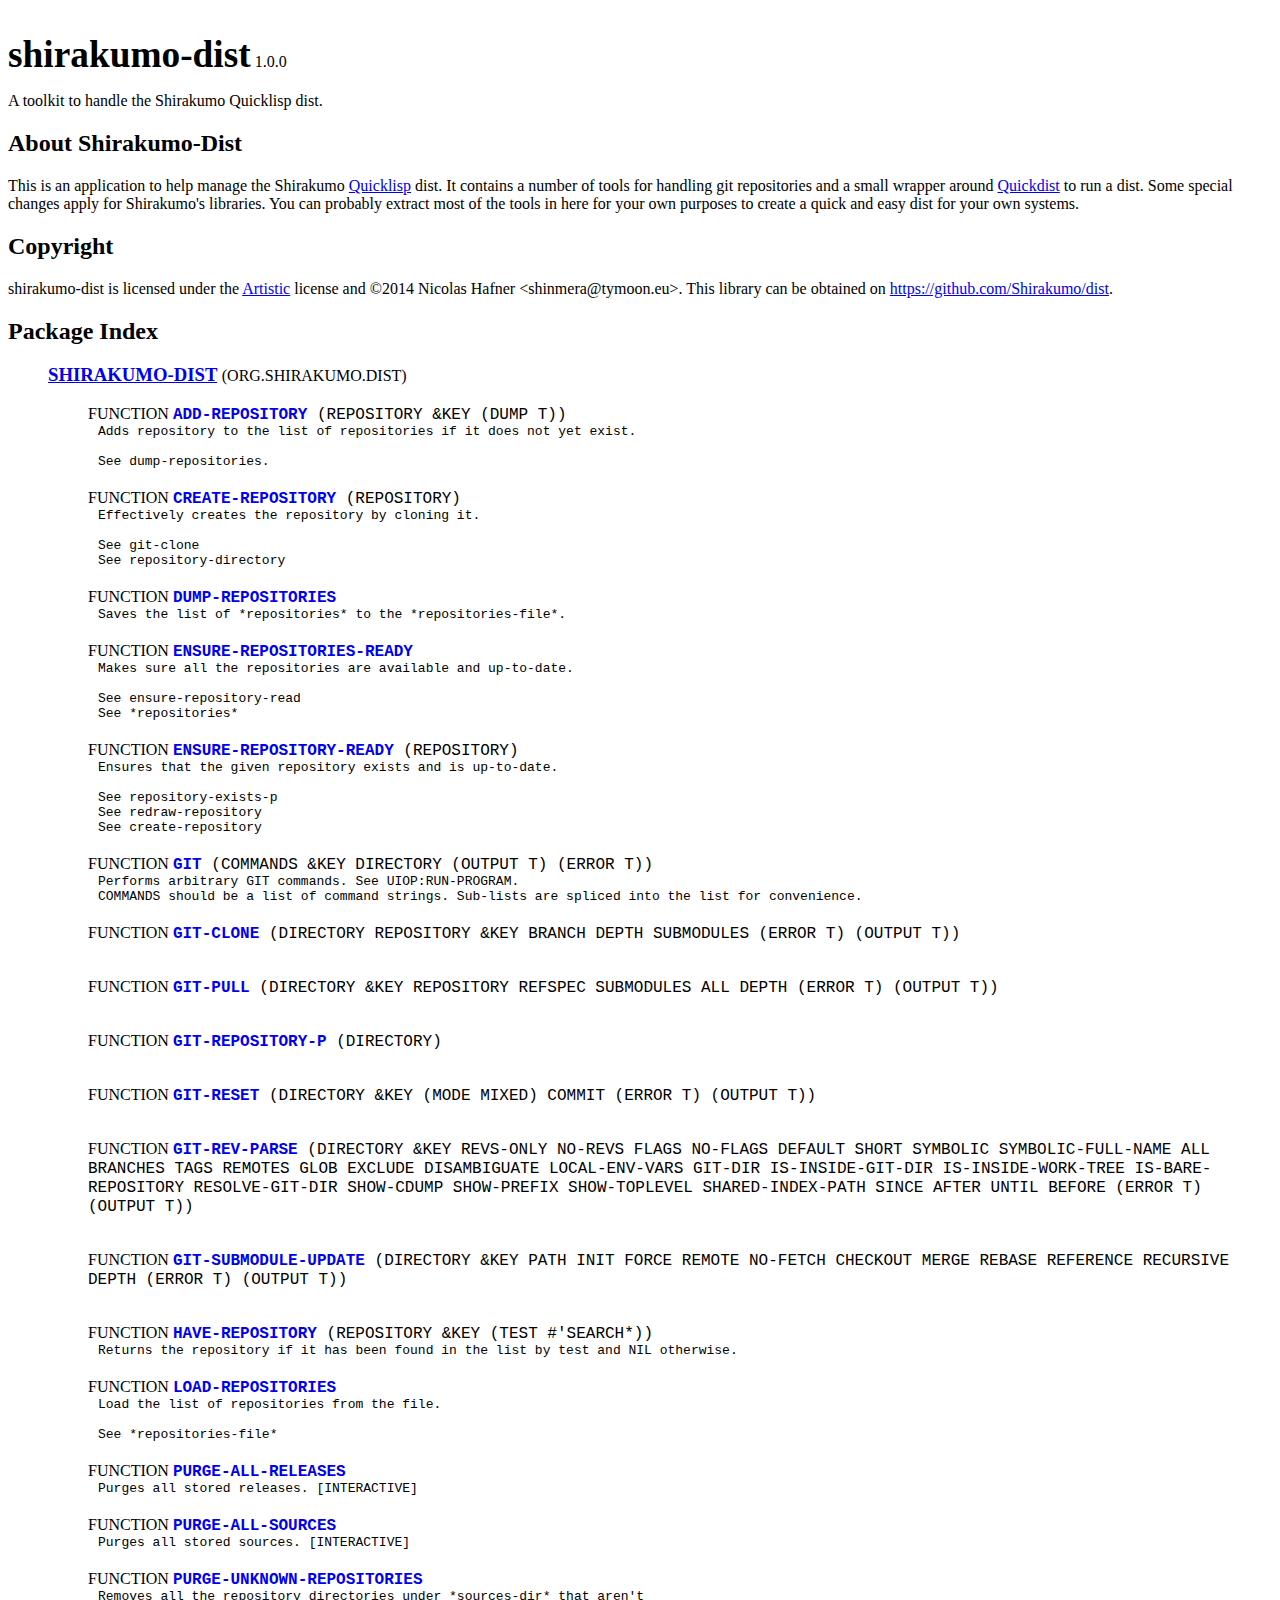
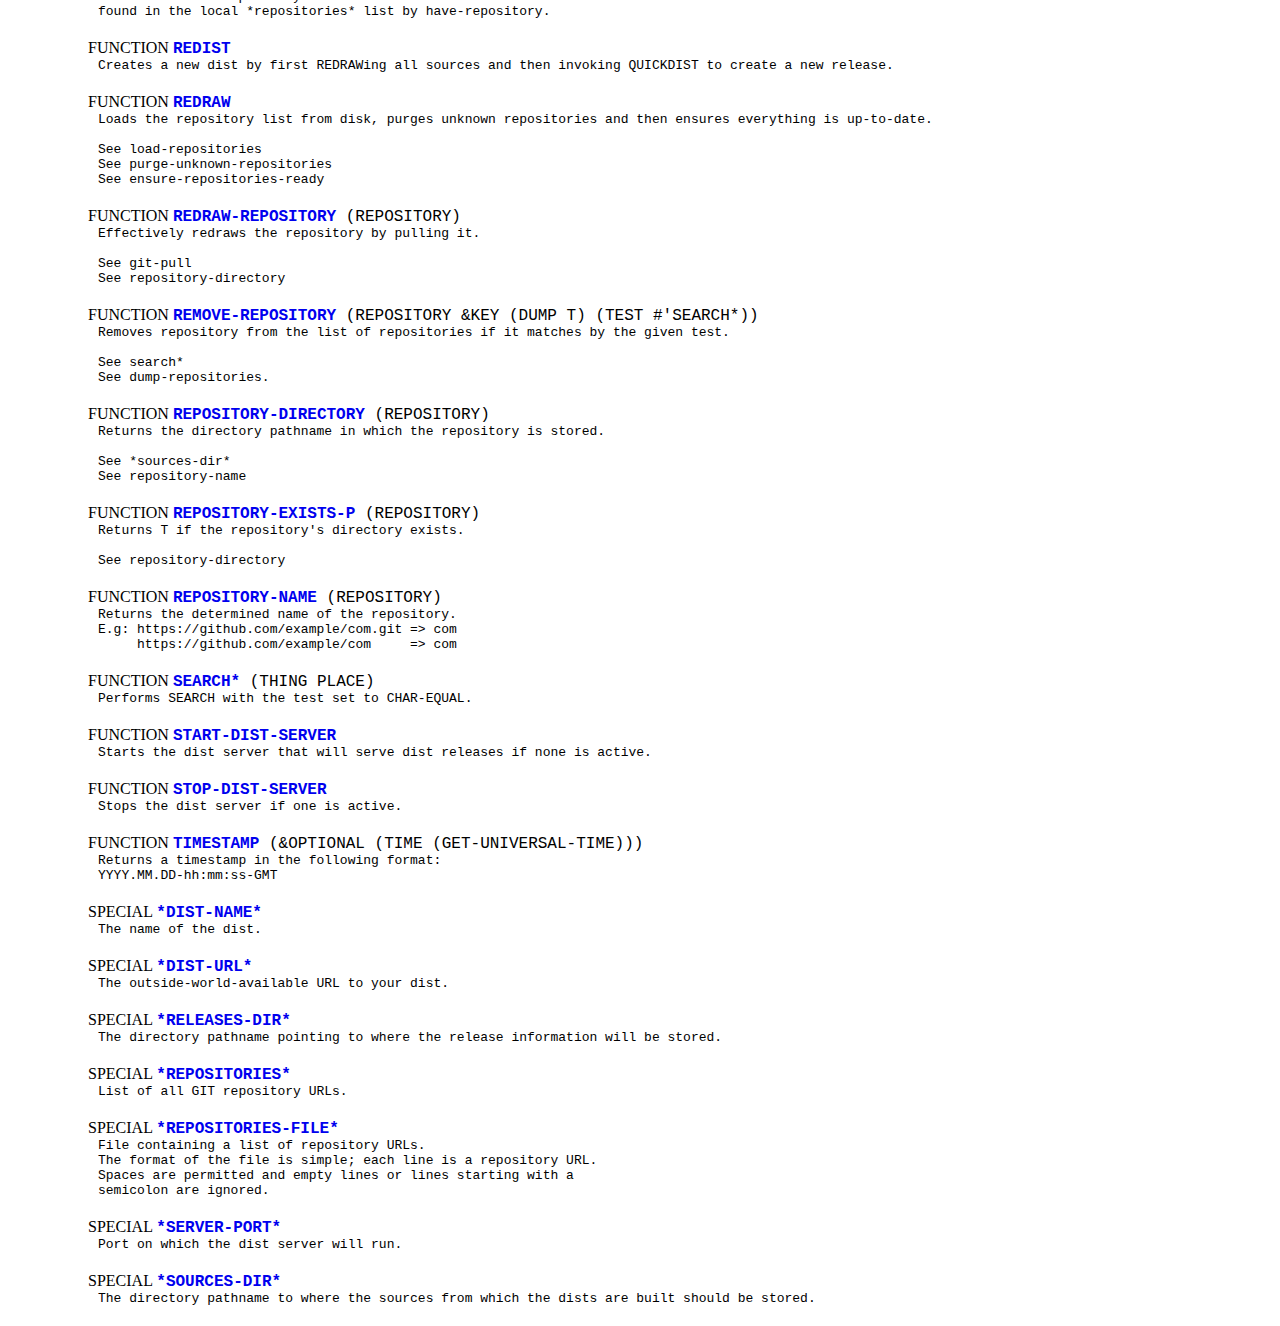
<file: about.html>
<!DOCTYPE html>
<html xmlns="http://www.w3.org/1999/xhtml">
  <head>
    <meta charset="utf-8"/>
    <title>SHIRAKUMO-DIST</title>
    <style type="text/css">
      code a{text-decoration:none;}
      h1{display:inline-block;font-size: 28pt;margin-bottom:0;}
      code{font-family: Consolas, Inconsolata, monospace;}
      h4{display: inline-block;margin:0;padding:0;}
      #symbol-index ul{list-style: none;}
      .package li{margin-bottom: 20px;}
      .package pre{margin: 0 0 0 10px; white-space: pre-wrap;}
      .package .nicknames{font-size: 12pt; font-weight: normal;}
      table{margin: 20px;}
      td{padding-bottom: 10px;}
    </style>
  </head>
  <body>
    <header>
      <h1>shirakumo-dist</h1>
      <span>1.0.0</span>
      <p>A toolkit to handle the Shirakumo Quicklisp dist.</p>
    </header>
    <div id="content">
      <article>
        <c:documentate>
          <span><h2>About Shirakumo-Dist</h2>

<p>This is an application to help manage the Shirakumo <a href="http://www.quicklisp.org/">Quicklisp</a> dist. It contains a number of tools for handling git repositories and a small wrapper around <a href="https://github.com/orivej/quickdist">Quickdist</a> to run a dist. Some special changes apply for Shirakumo's libraries. You can probably extract most of the tools in here for your own purposes to create a quick and easy dist for your own systems.</p>
</span>
        </c:documentate>
      </article>
      <article>
        <h2>Copyright</h2>
        <span>shirakumo-dist</span> is licensed under the <span><a href="https://tldrlegal.com/search?q=Artistic">Artistic</a></span> license and ©<span>2014</span> <span>Nicolas Hafner &lt;shinmera@tymoon.eu&gt;</span>. This library can be obtained on <a href="https://github.com/Shirakumo/dist">https://github.com/Shirakumo/dist</a>.
      </article>
      <article id="symbol-index">
        <h2>Package Index</h2>
        <ul><li class="package">
            <h3>
              <a name="SHIRAKUMO-DIST" href="#SHIRAKUMO-DIST">SHIRAKUMO-DIST</a>
              <span class="nicknames">(ORG.SHIRAKUMO.DIST)</span>
            </h3>
            <ul><li>
                <a name="SHIRAKUMO-DIST:ADD-REPOSITORY"/>
                <article>
                  <header>
                    <span>FUNCTION</span>
                    <code>
                      <h4><a href="#SHIRAKUMO-DIST:ADD-REPOSITORY">ADD-REPOSITORY</a></h4>
                      <span/>
                      <span>(REPOSITORY &amp;KEY (DUMP T))</span>
                    </code>
                  </header>
                  <pre>Adds repository to the list of repositories if it does not yet exist.

See dump-repositories.</pre>
                </article>
              </li><li>
                <a name="SHIRAKUMO-DIST:CREATE-REPOSITORY"/>
                <article>
                  <header>
                    <span>FUNCTION</span>
                    <code>
                      <h4><a href="#SHIRAKUMO-DIST:CREATE-REPOSITORY">CREATE-REPOSITORY</a></h4>
                      <span/>
                      <span>(REPOSITORY)</span>
                    </code>
                  </header>
                  <pre>Effectively creates the repository by cloning it.

See git-clone
See repository-directory</pre>
                </article>
              </li><li>
                <a name="SHIRAKUMO-DIST:DUMP-REPOSITORIES"/>
                <article>
                  <header>
                    <span>FUNCTION</span>
                    <code>
                      <h4><a href="#SHIRAKUMO-DIST:DUMP-REPOSITORIES">DUMP-REPOSITORIES</a></h4>
                      <span/>
                      <span/>
                    </code>
                  </header>
                  <pre>Saves the list of *repositories* to the *repositories-file*.</pre>
                </article>
              </li><li>
                <a name="SHIRAKUMO-DIST:ENSURE-REPOSITORIES-READY"/>
                <article>
                  <header>
                    <span>FUNCTION</span>
                    <code>
                      <h4><a href="#SHIRAKUMO-DIST:ENSURE-REPOSITORIES-READY">ENSURE-REPOSITORIES-READY</a></h4>
                      <span/>
                      <span/>
                    </code>
                  </header>
                  <pre>Makes sure all the repositories are available and up-to-date.

See ensure-repository-read
See *repositories*</pre>
                </article>
              </li><li>
                <a name="SHIRAKUMO-DIST:ENSURE-REPOSITORY-READY"/>
                <article>
                  <header>
                    <span>FUNCTION</span>
                    <code>
                      <h4><a href="#SHIRAKUMO-DIST:ENSURE-REPOSITORY-READY">ENSURE-REPOSITORY-READY</a></h4>
                      <span/>
                      <span>(REPOSITORY)</span>
                    </code>
                  </header>
                  <pre>Ensures that the given repository exists and is up-to-date.

See repository-exists-p
See redraw-repository
See create-repository</pre>
                </article>
              </li><li>
                <a name="SHIRAKUMO-DIST:GIT"/>
                <article>
                  <header>
                    <span>FUNCTION</span>
                    <code>
                      <h4><a href="#SHIRAKUMO-DIST:GIT">GIT</a></h4>
                      <span/>
                      <span>(COMMANDS &amp;KEY DIRECTORY (OUTPUT T) (ERROR T))</span>
                    </code>
                  </header>
                  <pre>Performs arbitrary GIT commands. See UIOP:RUN-PROGRAM.
COMMANDS should be a list of command strings. Sub-lists are spliced into the list for convenience.</pre>
                </article>
              </li><li>
                <a name="SHIRAKUMO-DIST:GIT-CLONE"/>
                <article>
                  <header>
                    <span>FUNCTION</span>
                    <code>
                      <h4><a href="#SHIRAKUMO-DIST:GIT-CLONE">GIT-CLONE</a></h4>
                      <span/>
                      <span>(DIRECTORY REPOSITORY &amp;KEY BRANCH DEPTH SUBMODULES (ERROR T) (OUTPUT T))</span>
                    </code>
                  </header>
                  <pre/>
                </article>
              </li><li>
                <a name="SHIRAKUMO-DIST:GIT-PULL"/>
                <article>
                  <header>
                    <span>FUNCTION</span>
                    <code>
                      <h4><a href="#SHIRAKUMO-DIST:GIT-PULL">GIT-PULL</a></h4>
                      <span/>
                      <span>(DIRECTORY &amp;KEY REPOSITORY REFSPEC SUBMODULES ALL DEPTH (ERROR T) (OUTPUT T))</span>
                    </code>
                  </header>
                  <pre/>
                </article>
              </li><li>
                <a name="SHIRAKUMO-DIST:GIT-REPOSITORY-P"/>
                <article>
                  <header>
                    <span>FUNCTION</span>
                    <code>
                      <h4><a href="#SHIRAKUMO-DIST:GIT-REPOSITORY-P">GIT-REPOSITORY-P</a></h4>
                      <span/>
                      <span>(DIRECTORY)</span>
                    </code>
                  </header>
                  <pre/>
                </article>
              </li><li>
                <a name="SHIRAKUMO-DIST:GIT-RESET"/>
                <article>
                  <header>
                    <span>FUNCTION</span>
                    <code>
                      <h4><a href="#SHIRAKUMO-DIST:GIT-RESET">GIT-RESET</a></h4>
                      <span/>
                      <span>(DIRECTORY &amp;KEY (MODE MIXED) COMMIT (ERROR T) (OUTPUT T))</span>
                    </code>
                  </header>
                  <pre/>
                </article>
              </li><li>
                <a name="SHIRAKUMO-DIST:GIT-REV-PARSE"/>
                <article>
                  <header>
                    <span>FUNCTION</span>
                    <code>
                      <h4><a href="#SHIRAKUMO-DIST:GIT-REV-PARSE">GIT-REV-PARSE</a></h4>
                      <span/>
                      <span>(DIRECTORY &amp;KEY REVS-ONLY NO-REVS FLAGS NO-FLAGS DEFAULT SHORT SYMBOLIC
           SYMBOLIC-FULL-NAME ALL BRANCHES TAGS REMOTES GLOB EXCLUDE
           DISAMBIGUATE LOCAL-ENV-VARS GIT-DIR IS-INSIDE-GIT-DIR
           IS-INSIDE-WORK-TREE IS-BARE-REPOSITORY RESOLVE-GIT-DIR SHOW-CDUMP
           SHOW-PREFIX SHOW-TOPLEVEL SHARED-INDEX-PATH SINCE AFTER UNTIL BEFORE
           (ERROR T) (OUTPUT T))</span>
                    </code>
                  </header>
                  <pre/>
                </article>
              </li><li>
                <a name="SHIRAKUMO-DIST:GIT-SUBMODULE-UPDATE"/>
                <article>
                  <header>
                    <span>FUNCTION</span>
                    <code>
                      <h4><a href="#SHIRAKUMO-DIST:GIT-SUBMODULE-UPDATE">GIT-SUBMODULE-UPDATE</a></h4>
                      <span/>
                      <span>(DIRECTORY &amp;KEY PATH INIT FORCE REMOTE NO-FETCH CHECKOUT MERGE REBASE REFERENCE
           RECURSIVE DEPTH (ERROR T) (OUTPUT T))</span>
                    </code>
                  </header>
                  <pre/>
                </article>
              </li><li>
                <a name="SHIRAKUMO-DIST:HAVE-REPOSITORY"/>
                <article>
                  <header>
                    <span>FUNCTION</span>
                    <code>
                      <h4><a href="#SHIRAKUMO-DIST:HAVE-REPOSITORY">HAVE-REPOSITORY</a></h4>
                      <span/>
                      <span>(REPOSITORY &amp;KEY (TEST #'SEARCH*))</span>
                    </code>
                  </header>
                  <pre>Returns the repository if it has been found in the list by test and NIL otherwise.</pre>
                </article>
              </li><li>
                <a name="SHIRAKUMO-DIST:LOAD-REPOSITORIES"/>
                <article>
                  <header>
                    <span>FUNCTION</span>
                    <code>
                      <h4><a href="#SHIRAKUMO-DIST:LOAD-REPOSITORIES">LOAD-REPOSITORIES</a></h4>
                      <span/>
                      <span/>
                    </code>
                  </header>
                  <pre>Load the list of repositories from the file.

See *repositories-file*</pre>
                </article>
              </li><li>
                <a name="SHIRAKUMO-DIST:PURGE-ALL-RELEASES"/>
                <article>
                  <header>
                    <span>FUNCTION</span>
                    <code>
                      <h4><a href="#SHIRAKUMO-DIST:PURGE-ALL-RELEASES">PURGE-ALL-RELEASES</a></h4>
                      <span/>
                      <span/>
                    </code>
                  </header>
                  <pre>Purges all stored releases. [INTERACTIVE]</pre>
                </article>
              </li><li>
                <a name="SHIRAKUMO-DIST:PURGE-ALL-SOURCES"/>
                <article>
                  <header>
                    <span>FUNCTION</span>
                    <code>
                      <h4><a href="#SHIRAKUMO-DIST:PURGE-ALL-SOURCES">PURGE-ALL-SOURCES</a></h4>
                      <span/>
                      <span/>
                    </code>
                  </header>
                  <pre>Purges all stored sources. [INTERACTIVE]</pre>
                </article>
              </li><li>
                <a name="SHIRAKUMO-DIST:PURGE-UNKNOWN-REPOSITORIES"/>
                <article>
                  <header>
                    <span>FUNCTION</span>
                    <code>
                      <h4><a href="#SHIRAKUMO-DIST:PURGE-UNKNOWN-REPOSITORIES">PURGE-UNKNOWN-REPOSITORIES</a></h4>
                      <span/>
                      <span/>
                    </code>
                  </header>
                  <pre>Removes all the repository directories under *sources-dir* that aren't
found in the local *repositories* list by have-repository.</pre>
                </article>
              </li><li>
                <a name="SHIRAKUMO-DIST:REDIST"/>
                <article>
                  <header>
                    <span>FUNCTION</span>
                    <code>
                      <h4><a href="#SHIRAKUMO-DIST:REDIST">REDIST</a></h4>
                      <span/>
                      <span/>
                    </code>
                  </header>
                  <pre>Creates a new dist by first REDRAWing all sources and then invoking QUICKDIST to create a new release.</pre>
                </article>
              </li><li>
                <a name="SHIRAKUMO-DIST:REDRAW"/>
                <article>
                  <header>
                    <span>FUNCTION</span>
                    <code>
                      <h4><a href="#SHIRAKUMO-DIST:REDRAW">REDRAW</a></h4>
                      <span/>
                      <span/>
                    </code>
                  </header>
                  <pre>Loads the repository list from disk, purges unknown repositories and then ensures everything is up-to-date.

See load-repositories
See purge-unknown-repositories
See ensure-repositories-ready</pre>
                </article>
              </li><li>
                <a name="SHIRAKUMO-DIST:REDRAW-REPOSITORY"/>
                <article>
                  <header>
                    <span>FUNCTION</span>
                    <code>
                      <h4><a href="#SHIRAKUMO-DIST:REDRAW-REPOSITORY">REDRAW-REPOSITORY</a></h4>
                      <span/>
                      <span>(REPOSITORY)</span>
                    </code>
                  </header>
                  <pre>Effectively redraws the repository by pulling it.

See git-pull
See repository-directory</pre>
                </article>
              </li><li>
                <a name="SHIRAKUMO-DIST:REMOVE-REPOSITORY"/>
                <article>
                  <header>
                    <span>FUNCTION</span>
                    <code>
                      <h4><a href="#SHIRAKUMO-DIST:REMOVE-REPOSITORY">REMOVE-REPOSITORY</a></h4>
                      <span/>
                      <span>(REPOSITORY &amp;KEY (DUMP T) (TEST #'SEARCH*))</span>
                    </code>
                  </header>
                  <pre>Removes repository from the list of repositories if it matches by the given test.

See search*
See dump-repositories.</pre>
                </article>
              </li><li>
                <a name="SHIRAKUMO-DIST:REPOSITORY-DIRECTORY"/>
                <article>
                  <header>
                    <span>FUNCTION</span>
                    <code>
                      <h4><a href="#SHIRAKUMO-DIST:REPOSITORY-DIRECTORY">REPOSITORY-DIRECTORY</a></h4>
                      <span/>
                      <span>(REPOSITORY)</span>
                    </code>
                  </header>
                  <pre>Returns the directory pathname in which the repository is stored.

See *sources-dir*
See repository-name</pre>
                </article>
              </li><li>
                <a name="SHIRAKUMO-DIST:REPOSITORY-EXISTS-P"/>
                <article>
                  <header>
                    <span>FUNCTION</span>
                    <code>
                      <h4><a href="#SHIRAKUMO-DIST:REPOSITORY-EXISTS-P">REPOSITORY-EXISTS-P</a></h4>
                      <span/>
                      <span>(REPOSITORY)</span>
                    </code>
                  </header>
                  <pre>Returns T if the repository's directory exists.

See repository-directory</pre>
                </article>
              </li><li>
                <a name="SHIRAKUMO-DIST:REPOSITORY-NAME"/>
                <article>
                  <header>
                    <span>FUNCTION</span>
                    <code>
                      <h4><a href="#SHIRAKUMO-DIST:REPOSITORY-NAME">REPOSITORY-NAME</a></h4>
                      <span/>
                      <span>(REPOSITORY)</span>
                    </code>
                  </header>
                  <pre>Returns the determined name of the repository.
E.g: https://github.com/example/com.git =&gt; com
     https://github.com/example/com     =&gt; com</pre>
                </article>
              </li><li>
                <a name="SHIRAKUMO-DIST:SEARCH*"/>
                <article>
                  <header>
                    <span>FUNCTION</span>
                    <code>
                      <h4><a href="#SHIRAKUMO-DIST:SEARCH*">SEARCH*</a></h4>
                      <span/>
                      <span>(THING PLACE)</span>
                    </code>
                  </header>
                  <pre>Performs SEARCH with the test set to CHAR-EQUAL.</pre>
                </article>
              </li><li>
                <a name="SHIRAKUMO-DIST:START-DIST-SERVER"/>
                <article>
                  <header>
                    <span>FUNCTION</span>
                    <code>
                      <h4><a href="#SHIRAKUMO-DIST:START-DIST-SERVER">START-DIST-SERVER</a></h4>
                      <span/>
                      <span/>
                    </code>
                  </header>
                  <pre>Starts the dist server that will serve dist releases if none is active.</pre>
                </article>
              </li><li>
                <a name="SHIRAKUMO-DIST:STOP-DIST-SERVER"/>
                <article>
                  <header>
                    <span>FUNCTION</span>
                    <code>
                      <h4><a href="#SHIRAKUMO-DIST:STOP-DIST-SERVER">STOP-DIST-SERVER</a></h4>
                      <span/>
                      <span/>
                    </code>
                  </header>
                  <pre>Stops the dist server if one is active.</pre>
                </article>
              </li><li>
                <a name="SHIRAKUMO-DIST:TIMESTAMP"/>
                <article>
                  <header>
                    <span>FUNCTION</span>
                    <code>
                      <h4><a href="#SHIRAKUMO-DIST:TIMESTAMP">TIMESTAMP</a></h4>
                      <span/>
                      <span>(&amp;OPTIONAL (TIME (GET-UNIVERSAL-TIME)))</span>
                    </code>
                  </header>
                  <pre>Returns a timestamp in the following format:
YYYY.MM.DD-hh:mm:ss-GMT</pre>
                </article>
              </li><li>
                <a name="SHIRAKUMO-DIST:*DIST-NAME*"/>
                <article>
                  <header>
                    <span>SPECIAL</span>
                    <code>
                      <h4><a href="#SHIRAKUMO-DIST:*DIST-NAME*">*DIST-NAME*</a></h4>
                      <span/>
                      <span/>
                    </code>
                  </header>
                  <pre>The name of the dist.</pre>
                </article>
              </li><li>
                <a name="SHIRAKUMO-DIST:*DIST-URL*"/>
                <article>
                  <header>
                    <span>SPECIAL</span>
                    <code>
                      <h4><a href="#SHIRAKUMO-DIST:*DIST-URL*">*DIST-URL*</a></h4>
                      <span/>
                      <span/>
                    </code>
                  </header>
                  <pre>The outside-world-available URL to your dist.</pre>
                </article>
              </li><li>
                <a name="SHIRAKUMO-DIST:*RELEASES-DIR*"/>
                <article>
                  <header>
                    <span>SPECIAL</span>
                    <code>
                      <h4><a href="#SHIRAKUMO-DIST:*RELEASES-DIR*">*RELEASES-DIR*</a></h4>
                      <span/>
                      <span/>
                    </code>
                  </header>
                  <pre>The directory pathname pointing to where the release information will be stored.</pre>
                </article>
              </li><li>
                <a name="SHIRAKUMO-DIST:*REPOSITORIES*"/>
                <article>
                  <header>
                    <span>SPECIAL</span>
                    <code>
                      <h4><a href="#SHIRAKUMO-DIST:*REPOSITORIES*">*REPOSITORIES*</a></h4>
                      <span/>
                      <span/>
                    </code>
                  </header>
                  <pre>List of all GIT repository URLs.</pre>
                </article>
              </li><li>
                <a name="SHIRAKUMO-DIST:*REPOSITORIES-FILE*"/>
                <article>
                  <header>
                    <span>SPECIAL</span>
                    <code>
                      <h4><a href="#SHIRAKUMO-DIST:*REPOSITORIES-FILE*">*REPOSITORIES-FILE*</a></h4>
                      <span/>
                      <span/>
                    </code>
                  </header>
                  <pre>File containing a list of repository URLs.
The format of the file is simple; each line is a repository URL.
Spaces are permitted and empty lines or lines starting with a 
semicolon are ignored.</pre>
                </article>
              </li><li>
                <a name="SHIRAKUMO-DIST:*SERVER-PORT*"/>
                <article>
                  <header>
                    <span>SPECIAL</span>
                    <code>
                      <h4><a href="#SHIRAKUMO-DIST:*SERVER-PORT*">*SERVER-PORT*</a></h4>
                      <span/>
                      <span/>
                    </code>
                  </header>
                  <pre>Port on which the dist server will run.</pre>
                </article>
              </li><li>
                <a name="SHIRAKUMO-DIST:*SOURCES-DIR*"/>
                <article>
                  <header>
                    <span>SPECIAL</span>
                    <code>
                      <h4><a href="#SHIRAKUMO-DIST:*SOURCES-DIR*">*SOURCES-DIR*</a></h4>
                      <span/>
                      <span/>
                    </code>
                  </header>
                  <pre>The directory pathname to where the sources from which the dists are built should be stored.</pre>
                </article>
              </li></ul>
          </li></ul>
      </article>
    </div>
  </body>
</html>
</file>
